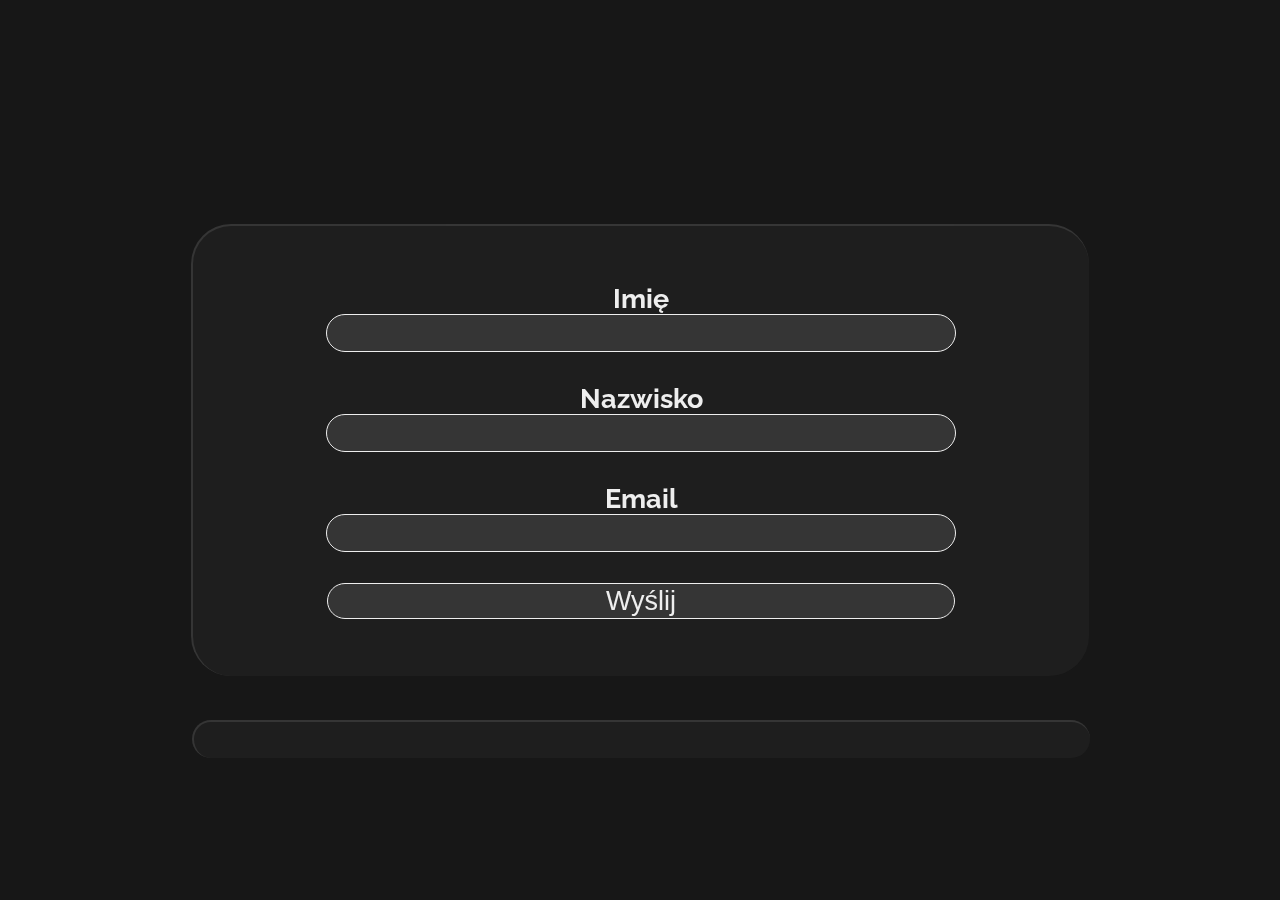
<file: index.html>
<!DOCTYPE html>
<html lang="en">
  <head>
    <meta charset="UTF-8" />
    <title>Formularz</title>
    <link
      rel="stylesheet"
      href="css/form_styling/form_mobile.css"
      media="screen and (orientation: portrait)"
    />

    <link rel="stylesheet" 
    href="css/form_styling/form_desktop.css"
    media  = "screen and (orientation: landscape)">
  </head>
  <body>
    <div id="form_container">
      <form action="PHPMailer.php" method="post" id="user-form">
        Imię <input type="text" name="name" id="user-name" /> <br />
        Nazwisko <input type="text" name="surname" id="user-surname" /> <br />
        Email <input type="email" name="email" id="user-email" /> <br />
        <input type="button" value="Wyślij" id="submit-btn" />
      </form>
      <div id="error" style="display: block;">
        <p style="display: none;" id="error-user-name">Wpisz poprawne imie</p>
        <p style="display: none;" id="error-user-surname">Wpisz poprawne nazwisko</p>
        <p style="display: none;" id="error-user-email">Wpisz poprawny email</p>
      </div>
    </div>
    </div>
    <div class="lines">
      <div class="line"></div>
      <div class="line"></div>
      <div class="line"></div>
      <div class="line"></div>
      <div class="line"></div>
      <div class="line"></div>
      <div class="line"></div>
      <div class="line"></div>
      <div class="line"></div>
      <div class="line"></div>
    </div>
    <script src="js/form.js"></script>
    <script src="js/block-inspect-element.js"></script>
  </body>
</html>
</file>
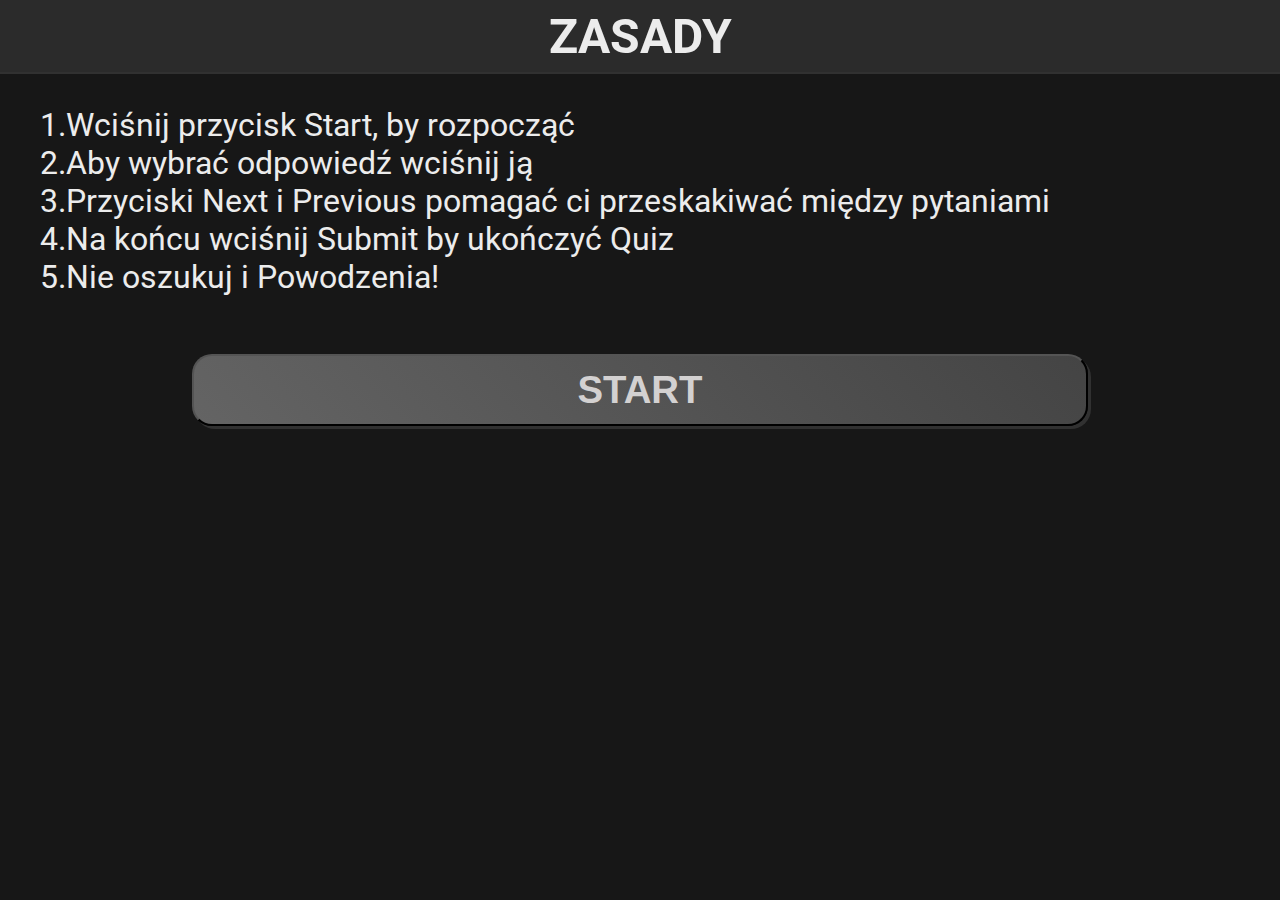
<file: quiz.html>
<!DOCTYPE html>
<html lang="en">
  <head>
    <meta charset="UTF-8" />
    <meta http-equiv="X-UA-Compatible" content="IE=edge" />
    <meta name="viewport" content="width=device-width, initial-scale=1.0" />
    <title>Quiz</title>
    <link
      rel="stylesheet"
      href="css/mobile.css"
      media="screen and (orientation: portrait)"
    />
    <link
      rel="stylesheet"
      href="css/desktop.css"
      media="screen and (orientation: landscape)"
    />
  </head>
  <body>
    <div id="non-line-wrapper">
      <h1
        id="imp"
        style="
          font-size: 4rem;
          background: linear-gradient(
            to right,
            rgb(67, 124, 205),
            rgb(69, 214, 202)
          );
          -webkit-background-clip: text;
          -webkit-text-fill-color: transparent;
        "
      >
        ▎Obecnie strona tylko w wersji mobilnej
      </h1>

      <h1 id="header">Zasady</h1>
      <hr />
      <ul>
        <li>1.Wciśnij przycisk Start, by rozpocząć<li>
        <li>2.Aby wybrać odpowiedź wciśnij ją<li>
        <li>3.Przyciski Next i Previous pomagać ci przeskakiwać między pytaniami<li>
        <li>4.Na końcu wciśnij Submit by ukończyć Quiz<li>
        <li>5.Nie oszukuj i Powodzenia!<li>
      </ul>
      <div  id="quest"></div>
      <div id="buttons-wrapper">
        <form id="myform">
          <input type="button" value="Odp1" id="answer1" class="btn" />
          <input type="button" value="Odp2" id="answer2" class="btn" />
          <input type="button" value="Odp3" id="answer3" class="btn" />
          <input type="button" value="Odp4" id="answer4" class="btn" />
        </form>
      </div>
      <div class="start-prev-wrapper">
        <input
          id="prev"
          type="button"
          value="Previous"
          style="display: none"
          disabled
        />
        <input id="next" type="button" value="Start" />
      </div>
    </div>
    <div class="lines">
      <div class="line"></div>
      <div class="line"></div>
      <div class="line"></div>
      <div class="line"></div>
      <div class="line"></div>
      <div class="line"></div>
      <div class="line"></div>
      <div class="line"></div>
      <div class="line"></div>
      <div class="line"></div>
    </div>
    <script src="js/random-questions.js"></script>
    <script src="js/script.js"></script>
    <script src="js/block-inspect-element.js"></script>
  </body>
</html>
</file>
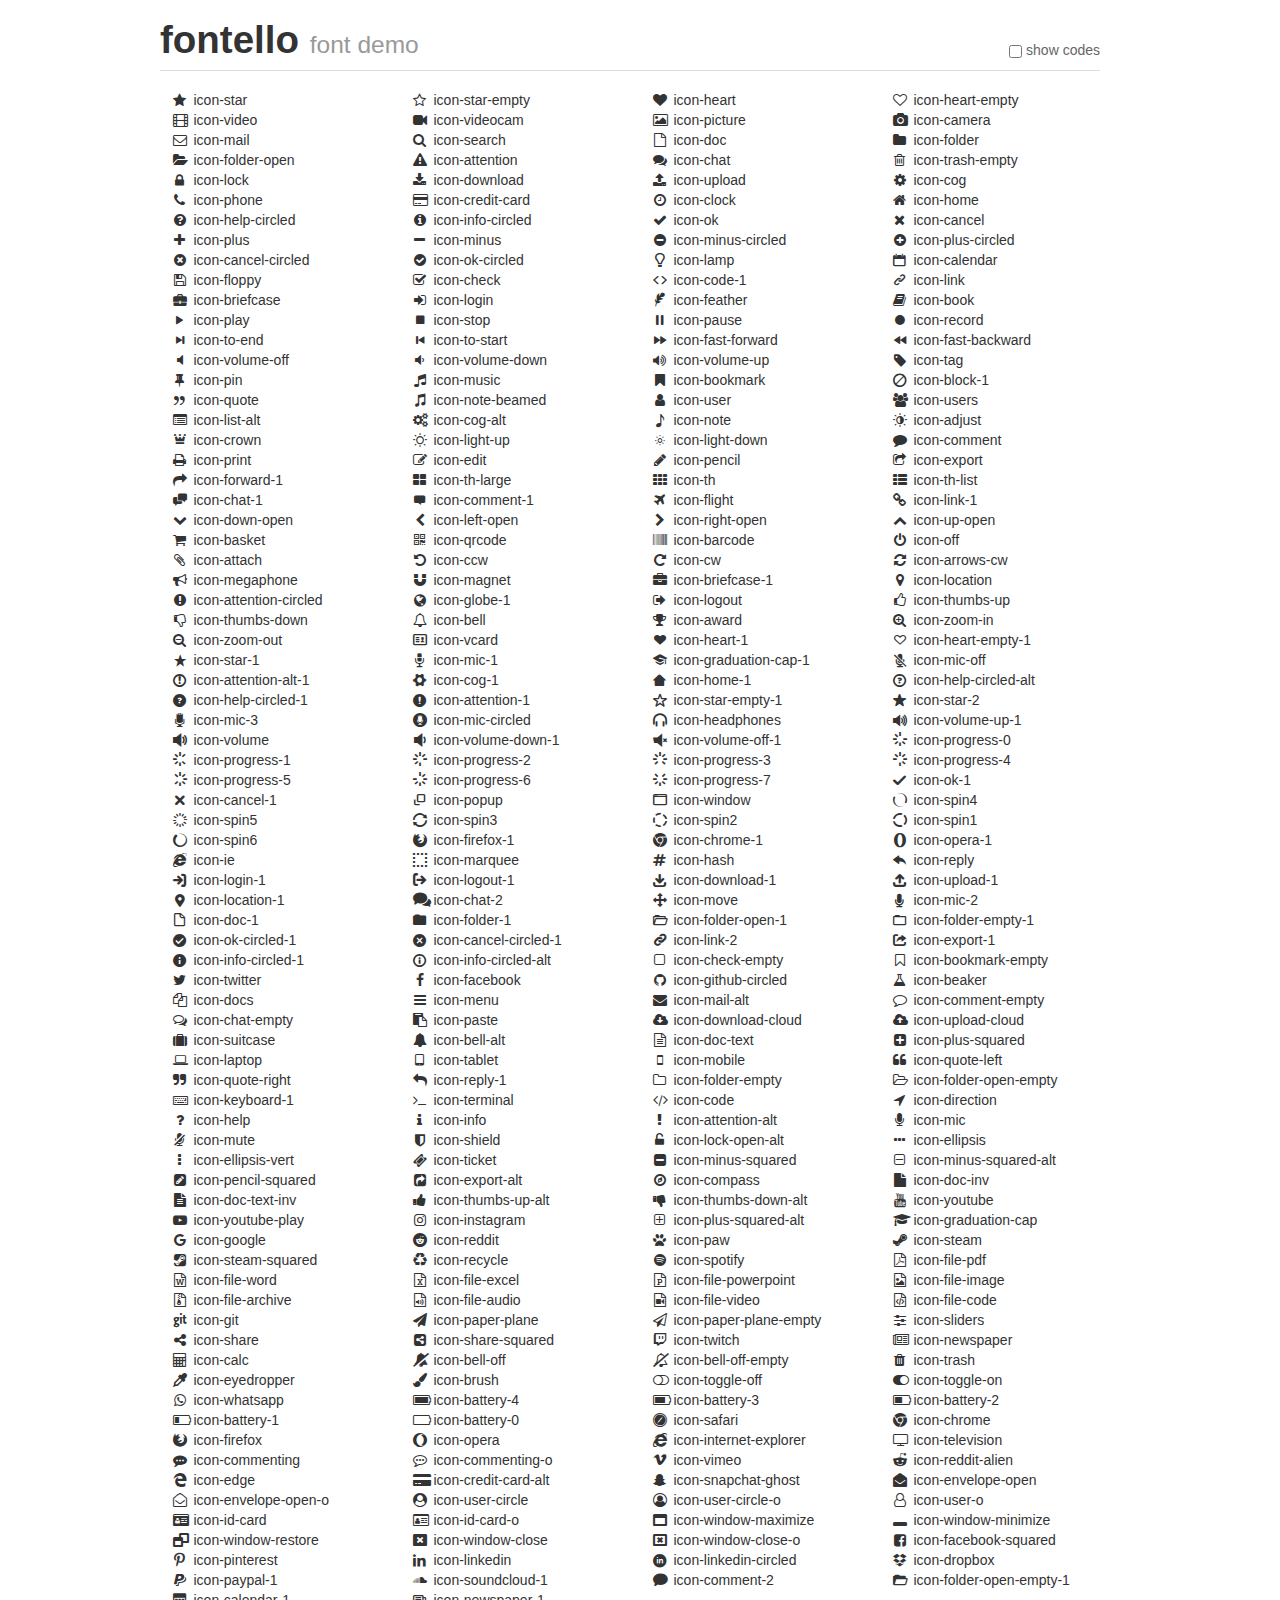
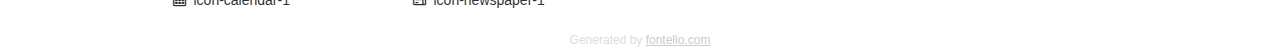
<file: fontello/demo.html>
<!DOCTYPE html>
<html>
  <head>
  <!--[if lt IE 9]><script language="javascript" type="text/javascript" src="//html5shim.googlecode.com/svn/trunk/html5.js"></script><![endif]-->
  <meta charset="UTF-8">
  <style>
    html {
      font-size: 100%;
      -webkit-text-size-adjust: 100%;
      -ms-text-size-adjust: 100%;
    }
    a:focus {
      outline: thin dotted #333;
      outline: 5px auto -webkit-focus-ring-color;
      outline-offset: -2px;
    }
    a:hover,
    a:active {
      outline: 0;
    }
    input {
      margin: 0;
      font-size: 100%;
      vertical-align: middle;
      *overflow: visible;
      line-height: normal;
    }
    input::-moz-focus-inner {
      padding: 0;
      border: 0;
    }
    body {
      margin: 0;
      font-family: "Helvetica Neue", Helvetica, Arial, sans-serif;
      font-size: 14px;
      line-height: 20px;
      color: #333;
      background-color: #fff;
    }
    a {
      color: #08c;
      text-decoration: none;
    }
    a:hover {
      color: #005580;
      text-decoration: underline;
    }
    .row {
      margin-left: -20px;
      *zoom: 1;
    }
    .row:before,
    .row:after {
      display: table;
      content: "";
      line-height: 0;
    }
    .row:after {
      clear: both;
    }
    .span3 {
      float: left;
      min-height: 1px;
      margin-left: 20px;
      width: 220px;
    }
    .container {
      width: 940px;
      margin-right: auto;
      margin-left: auto;
      *zoom: 1;
    }
    .container:before,
    .container:after {
      display: table;
      content: "";
      line-height: 0;
    }
    .container:after {
      clear: both;
    }
    small {
      font-size: 85%;
    }
    h1 {
      margin: 10px 0;
      font-family: inherit;
      font-weight: bold;
      line-height: 20px;
      color: inherit;
      text-rendering: optimizelegibility;
      line-height: 40px;
      font-size: 38.5px;
    }
    h1 small {
      font-weight: normal;
      line-height: 1;
      color: #999;
      font-size: 24.5px;
    }

    body {
      margin-top: 90px;
    }
    .header {
      position: fixed;
      top: 0;
      left: 50%;
      margin-left: -480px;
      background-color: #fff;
      border-bottom: 1px solid #ddd;
      padding-top: 10px;
      z-index: 10;
    }
    .footer {
      color: #ddd;
      font-size: 12px;
      text-align: center;
      margin-top: 20px;
    }
    .footer a {
      color: #ccc;
      text-decoration: underline;
    }
    .the-icons {
      font-size: 14px;
      line-height: 24px;
    }
    .switch {
      position: absolute;
      right: 0;
      bottom: 10px;
      color: #666;
    }
    .switch input {
      margin-right: 0.3em;
    }
    .codesOn .i-name {
      display: none;
    }
    .codesOn .i-code {
      display: inline;
    }
    .i-code {
      display: none;
    }
    @font-face {
      font-family: 'fontello';
      src: url('./font/fontello.eot?49403568');
      src: url('./font/fontello.eot?49403568#iefix') format('embedded-opentype'),
           url('./font/fontello.woff?49403568') format('woff'),
           url('./font/fontello.ttf?49403568') format('truetype'),
           url('./font/fontello.svg?49403568#fontello') format('svg');
      font-weight: normal;
      font-style: normal;
    }
    .demo-icon {
      font-family: "fontello";
      font-style: normal;
      font-weight: normal;
      speak: never;
     
      display: inline-block;
      text-decoration: inherit;
      width: 1em;
      margin-right: .2em;
      text-align: center;
      /* opacity: .8; */
     
      /* For safety - reset parent styles, that can break glyph codes*/
      font-variant: normal;
      text-transform: none;
     
      /* fix buttons height, for twitter bootstrap */
      line-height: 1em;
     
      /* Animation center compensation - margins should be symmetric */
      /* remove if not needed */
      margin-left: .2em;
     
      /* You can be more comfortable with increased icons size */
      /* font-size: 120%; */
     
      /* Font smoothing. That was taken from TWBS */
      -webkit-font-smoothing: antialiased;
      -moz-osx-font-smoothing: grayscale;
     
      /* Uncomment for 3D effect */
      /* text-shadow: 1px 1px 1px rgba(127, 127, 127, 0.3); */
    }
    </style>
    <link rel="stylesheet" href="css/animation.css"><!--[if IE 7]><link rel="stylesheet" href="css/" + font.fontname + "-ie7.css"><![endif]-->
    <script>
      function toggleCodes(on) {
        var obj = document.getElementById('icons');
      
        if (on) {
          obj.className += ' codesOn';
        } else {
          obj.className = obj.className.replace(' codesOn', '');
        }
      }
    </script>
  </head>
  <body>
    <div class="container header">
      <h1>fontello <small>font demo</small></h1>
      <label class="switch">
        <input type="checkbox" onclick="toggleCodes(this.checked)">show codes
      </label>
    </div>
    <div class="container" id="icons">
      <div class="row">
        <div class="span3" title="Code: 0xe800">
          <i class="demo-icon icon-star">&#xe800;</i> <span class="i-name">icon-star</span><span class="i-code">0xe800</span>
        </div>
        <div class="span3" title="Code: 0xe801">
          <i class="demo-icon icon-star-empty">&#xe801;</i> <span class="i-name">icon-star-empty</span><span class="i-code">0xe801</span>
        </div>
        <div class="span3" title="Code: 0xe802">
          <i class="demo-icon icon-heart">&#xe802;</i> <span class="i-name">icon-heart</span><span class="i-code">0xe802</span>
        </div>
        <div class="span3" title="Code: 0xe803">
          <i class="demo-icon icon-heart-empty">&#xe803;</i> <span class="i-name">icon-heart-empty</span><span class="i-code">0xe803</span>
        </div>
      </div>
      <div class="row">
        <div class="span3" title="Code: 0xe804">
          <i class="demo-icon icon-video">&#xe804;</i> <span class="i-name">icon-video</span><span class="i-code">0xe804</span>
        </div>
        <div class="span3" title="Code: 0xe805">
          <i class="demo-icon icon-videocam">&#xe805;</i> <span class="i-name">icon-videocam</span><span class="i-code">0xe805</span>
        </div>
        <div class="span3" title="Code: 0xe806">
          <i class="demo-icon icon-picture">&#xe806;</i> <span class="i-name">icon-picture</span><span class="i-code">0xe806</span>
        </div>
        <div class="span3" title="Code: 0xe807">
          <i class="demo-icon icon-camera">&#xe807;</i> <span class="i-name">icon-camera</span><span class="i-code">0xe807</span>
        </div>
      </div>
      <div class="row">
        <div class="span3" title="Code: 0xe808">
          <i class="demo-icon icon-mail">&#xe808;</i> <span class="i-name">icon-mail</span><span class="i-code">0xe808</span>
        </div>
        <div class="span3" title="Code: 0xe809">
          <i class="demo-icon icon-search">&#xe809;</i> <span class="i-name">icon-search</span><span class="i-code">0xe809</span>
        </div>
        <div class="span3" title="Code: 0xe80a">
          <i class="demo-icon icon-doc">&#xe80a;</i> <span class="i-name">icon-doc</span><span class="i-code">0xe80a</span>
        </div>
        <div class="span3" title="Code: 0xe80b">
          <i class="demo-icon icon-folder">&#xe80b;</i> <span class="i-name">icon-folder</span><span class="i-code">0xe80b</span>
        </div>
      </div>
      <div class="row">
        <div class="span3" title="Code: 0xe80c">
          <i class="demo-icon icon-folder-open">&#xe80c;</i> <span class="i-name">icon-folder-open</span><span class="i-code">0xe80c</span>
        </div>
        <div class="span3" title="Code: 0xe80d">
          <i class="demo-icon icon-attention">&#xe80d;</i> <span class="i-name">icon-attention</span><span class="i-code">0xe80d</span>
        </div>
        <div class="span3" title="Code: 0xe80e">
          <i class="demo-icon icon-chat">&#xe80e;</i> <span class="i-name">icon-chat</span><span class="i-code">0xe80e</span>
        </div>
        <div class="span3" title="Code: 0xe80f">
          <i class="demo-icon icon-trash-empty">&#xe80f;</i> <span class="i-name">icon-trash-empty</span><span class="i-code">0xe80f</span>
        </div>
      </div>
      <div class="row">
        <div class="span3" title="Code: 0xe810">
          <i class="demo-icon icon-lock">&#xe810;</i> <span class="i-name">icon-lock</span><span class="i-code">0xe810</span>
        </div>
        <div class="span3" title="Code: 0xe811">
          <i class="demo-icon icon-download">&#xe811;</i> <span class="i-name">icon-download</span><span class="i-code">0xe811</span>
        </div>
        <div class="span3" title="Code: 0xe812">
          <i class="demo-icon icon-upload">&#xe812;</i> <span class="i-name">icon-upload</span><span class="i-code">0xe812</span>
        </div>
        <div class="span3" title="Code: 0xe813">
          <i class="demo-icon icon-cog">&#xe813;</i> <span class="i-name">icon-cog</span><span class="i-code">0xe813</span>
        </div>
      </div>
      <div class="row">
        <div class="span3" title="Code: 0xe814">
          <i class="demo-icon icon-phone">&#xe814;</i> <span class="i-name">icon-phone</span><span class="i-code">0xe814</span>
        </div>
        <div class="span3" title="Code: 0xe815">
          <i class="demo-icon icon-credit-card">&#xe815;</i> <span class="i-name">icon-credit-card</span><span class="i-code">0xe815</span>
        </div>
        <div class="span3" title="Code: 0xe816">
          <i class="demo-icon icon-clock">&#xe816;</i> <span class="i-name">icon-clock</span><span class="i-code">0xe816</span>
        </div>
        <div class="span3" title="Code: 0xe817">
          <i class="demo-icon icon-home">&#xe817;</i> <span class="i-name">icon-home</span><span class="i-code">0xe817</span>
        </div>
      </div>
      <div class="row">
        <div class="span3" title="Code: 0xe818">
          <i class="demo-icon icon-help-circled">&#xe818;</i> <span class="i-name">icon-help-circled</span><span class="i-code">0xe818</span>
        </div>
        <div class="span3" title="Code: 0xe819">
          <i class="demo-icon icon-info-circled">&#xe819;</i> <span class="i-name">icon-info-circled</span><span class="i-code">0xe819</span>
        </div>
        <div class="span3" title="Code: 0xe81a">
          <i class="demo-icon icon-ok">&#xe81a;</i> <span class="i-name">icon-ok</span><span class="i-code">0xe81a</span>
        </div>
        <div class="span3" title="Code: 0xe81b">
          <i class="demo-icon icon-cancel">&#xe81b;</i> <span class="i-name">icon-cancel</span><span class="i-code">0xe81b</span>
        </div>
      </div>
      <div class="row">
        <div class="span3" title="Code: 0xe81c">
          <i class="demo-icon icon-plus">&#xe81c;</i> <span class="i-name">icon-plus</span><span class="i-code">0xe81c</span>
        </div>
        <div class="span3" title="Code: 0xe81d">
          <i class="demo-icon icon-minus">&#xe81d;</i> <span class="i-name">icon-minus</span><span class="i-code">0xe81d</span>
        </div>
        <div class="span3" title="Code: 0xe81e">
          <i class="demo-icon icon-minus-circled">&#xe81e;</i> <span class="i-name">icon-minus-circled</span><span class="i-code">0xe81e</span>
        </div>
        <div class="span3" title="Code: 0xe81f">
          <i class="demo-icon icon-plus-circled">&#xe81f;</i> <span class="i-name">icon-plus-circled</span><span class="i-code">0xe81f</span>
        </div>
      </div>
      <div class="row">
        <div class="span3" title="Code: 0xe820">
          <i class="demo-icon icon-cancel-circled">&#xe820;</i> <span class="i-name">icon-cancel-circled</span><span class="i-code">0xe820</span>
        </div>
        <div class="span3" title="Code: 0xe821">
          <i class="demo-icon icon-ok-circled">&#xe821;</i> <span class="i-name">icon-ok-circled</span><span class="i-code">0xe821</span>
        </div>
        <div class="span3" title="Code: 0xe822">
          <i class="demo-icon icon-lamp">&#xe822;</i> <span class="i-name">icon-lamp</span><span class="i-code">0xe822</span>
        </div>
        <div class="span3" title="Code: 0xe823">
          <i class="demo-icon icon-calendar">&#xe823;</i> <span class="i-name">icon-calendar</span><span class="i-code">0xe823</span>
        </div>
      </div>
      <div class="row">
        <div class="span3" title="Code: 0xe824">
          <i class="demo-icon icon-floppy">&#xe824;</i> <span class="i-name">icon-floppy</span><span class="i-code">0xe824</span>
        </div>
        <div class="span3" title="Code: 0xe825">
          <i class="demo-icon icon-check">&#xe825;</i> <span class="i-name">icon-check</span><span class="i-code">0xe825</span>
        </div>
        <div class="span3" title="Code: 0xe826">
          <i class="demo-icon icon-code-1">&#xe826;</i> <span class="i-name">icon-code-1</span><span class="i-code">0xe826</span>
        </div>
        <div class="span3" title="Code: 0xe827">
          <i class="demo-icon icon-link">&#xe827;</i> <span class="i-name">icon-link</span><span class="i-code">0xe827</span>
        </div>
      </div>
      <div class="row">
        <div class="span3" title="Code: 0xe828">
          <i class="demo-icon icon-briefcase">&#xe828;</i> <span class="i-name">icon-briefcase</span><span class="i-code">0xe828</span>
        </div>
        <div class="span3" title="Code: 0xe829">
          <i class="demo-icon icon-login">&#xe829;</i> <span class="i-name">icon-login</span><span class="i-code">0xe829</span>
        </div>
        <div class="span3" title="Code: 0xe82a">
          <i class="demo-icon icon-feather">&#xe82a;</i> <span class="i-name">icon-feather</span><span class="i-code">0xe82a</span>
        </div>
        <div class="span3" title="Code: 0xe82b">
          <i class="demo-icon icon-book">&#xe82b;</i> <span class="i-name">icon-book</span><span class="i-code">0xe82b</span>
        </div>
      </div>
      <div class="row">
        <div class="span3" title="Code: 0xe82c">
          <i class="demo-icon icon-play">&#xe82c;</i> <span class="i-name">icon-play</span><span class="i-code">0xe82c</span>
        </div>
        <div class="span3" title="Code: 0xe82d">
          <i class="demo-icon icon-stop">&#xe82d;</i> <span class="i-name">icon-stop</span><span class="i-code">0xe82d</span>
        </div>
        <div class="span3" title="Code: 0xe82e">
          <i class="demo-icon icon-pause">&#xe82e;</i> <span class="i-name">icon-pause</span><span class="i-code">0xe82e</span>
        </div>
        <div class="span3" title="Code: 0xe82f">
          <i class="demo-icon icon-record">&#xe82f;</i> <span class="i-name">icon-record</span><span class="i-code">0xe82f</span>
        </div>
      </div>
      <div class="row">
        <div class="span3" title="Code: 0xe830">
          <i class="demo-icon icon-to-end">&#xe830;</i> <span class="i-name">icon-to-end</span><span class="i-code">0xe830</span>
        </div>
        <div class="span3" title="Code: 0xe831">
          <i class="demo-icon icon-to-start">&#xe831;</i> <span class="i-name">icon-to-start</span><span class="i-code">0xe831</span>
        </div>
        <div class="span3" title="Code: 0xe832">
          <i class="demo-icon icon-fast-forward">&#xe832;</i> <span class="i-name">icon-fast-forward</span><span class="i-code">0xe832</span>
        </div>
        <div class="span3" title="Code: 0xe833">
          <i class="demo-icon icon-fast-backward">&#xe833;</i> <span class="i-name">icon-fast-backward</span><span class="i-code">0xe833</span>
        </div>
      </div>
      <div class="row">
        <div class="span3" title="Code: 0xe834">
          <i class="demo-icon icon-volume-off">&#xe834;</i> <span class="i-name">icon-volume-off</span><span class="i-code">0xe834</span>
        </div>
        <div class="span3" title="Code: 0xe835">
          <i class="demo-icon icon-volume-down">&#xe835;</i> <span class="i-name">icon-volume-down</span><span class="i-code">0xe835</span>
        </div>
        <div class="span3" title="Code: 0xe836">
          <i class="demo-icon icon-volume-up">&#xe836;</i> <span class="i-name">icon-volume-up</span><span class="i-code">0xe836</span>
        </div>
        <div class="span3" title="Code: 0xe837">
          <i class="demo-icon icon-tag">&#xe837;</i> <span class="i-name">icon-tag</span><span class="i-code">0xe837</span>
        </div>
      </div>
      <div class="row">
        <div class="span3" title="Code: 0xe838">
          <i class="demo-icon icon-pin">&#xe838;</i> <span class="i-name">icon-pin</span><span class="i-code">0xe838</span>
        </div>
        <div class="span3" title="Code: 0xe839">
          <i class="demo-icon icon-music">&#xe839;</i> <span class="i-name">icon-music</span><span class="i-code">0xe839</span>
        </div>
        <div class="span3" title="Code: 0xe83a">
          <i class="demo-icon icon-bookmark">&#xe83a;</i> <span class="i-name">icon-bookmark</span><span class="i-code">0xe83a</span>
        </div>
        <div class="span3" title="Code: 0xe83b">
          <i class="demo-icon icon-block-1">&#xe83b;</i> <span class="i-name">icon-block-1</span><span class="i-code">0xe83b</span>
        </div>
      </div>
      <div class="row">
        <div class="span3" title="Code: 0xe83c">
          <i class="demo-icon icon-quote">&#xe83c;</i> <span class="i-name">icon-quote</span><span class="i-code">0xe83c</span>
        </div>
        <div class="span3" title="Code: 0xe83d">
          <i class="demo-icon icon-note-beamed">&#xe83d;</i> <span class="i-name">icon-note-beamed</span><span class="i-code">0xe83d</span>
        </div>
        <div class="span3" title="Code: 0xe83e">
          <i class="demo-icon icon-user">&#xe83e;</i> <span class="i-name">icon-user</span><span class="i-code">0xe83e</span>
        </div>
        <div class="span3" title="Code: 0xe83f">
          <i class="demo-icon icon-users">&#xe83f;</i> <span class="i-name">icon-users</span><span class="i-code">0xe83f</span>
        </div>
      </div>
      <div class="row">
        <div class="span3" title="Code: 0xe840">
          <i class="demo-icon icon-list-alt">&#xe840;</i> <span class="i-name">icon-list-alt</span><span class="i-code">0xe840</span>
        </div>
        <div class="span3" title="Code: 0xe841">
          <i class="demo-icon icon-cog-alt">&#xe841;</i> <span class="i-name">icon-cog-alt</span><span class="i-code">0xe841</span>
        </div>
        <div class="span3" title="Code: 0xe842">
          <i class="demo-icon icon-note">&#xe842;</i> <span class="i-name">icon-note</span><span class="i-code">0xe842</span>
        </div>
        <div class="span3" title="Code: 0xe843">
          <i class="demo-icon icon-adjust">&#xe843;</i> <span class="i-name">icon-adjust</span><span class="i-code">0xe843</span>
        </div>
      </div>
      <div class="row">
        <div class="span3" title="Code: 0xe844">
          <i class="demo-icon icon-crown">&#xe844;</i> <span class="i-name">icon-crown</span><span class="i-code">0xe844</span>
        </div>
        <div class="span3" title="Code: 0xe845">
          <i class="demo-icon icon-light-up">&#xe845;</i> <span class="i-name">icon-light-up</span><span class="i-code">0xe845</span>
        </div>
        <div class="span3" title="Code: 0xe846">
          <i class="demo-icon icon-light-down">&#xe846;</i> <span class="i-name">icon-light-down</span><span class="i-code">0xe846</span>
        </div>
        <div class="span3" title="Code: 0xe847">
          <i class="demo-icon icon-comment">&#xe847;</i> <span class="i-name">icon-comment</span><span class="i-code">0xe847</span>
        </div>
      </div>
      <div class="row">
        <div class="span3" title="Code: 0xe848">
          <i class="demo-icon icon-print">&#xe848;</i> <span class="i-name">icon-print</span><span class="i-code">0xe848</span>
        </div>
        <div class="span3" title="Code: 0xe849">
          <i class="demo-icon icon-edit">&#xe849;</i> <span class="i-name">icon-edit</span><span class="i-code">0xe849</span>
        </div>
        <div class="span3" title="Code: 0xe84a">
          <i class="demo-icon icon-pencil">&#xe84a;</i> <span class="i-name">icon-pencil</span><span class="i-code">0xe84a</span>
        </div>
        <div class="span3" title="Code: 0xe84b">
          <i class="demo-icon icon-export">&#xe84b;</i> <span class="i-name">icon-export</span><span class="i-code">0xe84b</span>
        </div>
      </div>
      <div class="row">
        <div class="span3" title="Code: 0xe84c">
          <i class="demo-icon icon-forward-1">&#xe84c;</i> <span class="i-name">icon-forward-1</span><span class="i-code">0xe84c</span>
        </div>
        <div class="span3" title="Code: 0xe84d">
          <i class="demo-icon icon-th-large">&#xe84d;</i> <span class="i-name">icon-th-large</span><span class="i-code">0xe84d</span>
        </div>
        <div class="span3" title="Code: 0xe84e">
          <i class="demo-icon icon-th">&#xe84e;</i> <span class="i-name">icon-th</span><span class="i-code">0xe84e</span>
        </div>
        <div class="span3" title="Code: 0xe84f">
          <i class="demo-icon icon-th-list">&#xe84f;</i> <span class="i-name">icon-th-list</span><span class="i-code">0xe84f</span>
        </div>
      </div>
      <div class="row">
        <div class="span3" title="Code: 0xe850">
          <i class="demo-icon icon-chat-1">&#xe850;</i> <span class="i-name">icon-chat-1</span><span class="i-code">0xe850</span>
        </div>
        <div class="span3" title="Code: 0xe851">
          <i class="demo-icon icon-comment-1">&#xe851;</i> <span class="i-name">icon-comment-1</span><span class="i-code">0xe851</span>
        </div>
        <div class="span3" title="Code: 0xe852">
          <i class="demo-icon icon-flight">&#xe852;</i> <span class="i-name">icon-flight</span><span class="i-code">0xe852</span>
        </div>
        <div class="span3" title="Code: 0xe853">
          <i class="demo-icon icon-link-1">&#xe853;</i> <span class="i-name">icon-link-1</span><span class="i-code">0xe853</span>
        </div>
      </div>
      <div class="row">
        <div class="span3" title="Code: 0xe854">
          <i class="demo-icon icon-down-open">&#xe854;</i> <span class="i-name">icon-down-open</span><span class="i-code">0xe854</span>
        </div>
        <div class="span3" title="Code: 0xe855">
          <i class="demo-icon icon-left-open">&#xe855;</i> <span class="i-name">icon-left-open</span><span class="i-code">0xe855</span>
        </div>
        <div class="span3" title="Code: 0xe856">
          <i class="demo-icon icon-right-open">&#xe856;</i> <span class="i-name">icon-right-open</span><span class="i-code">0xe856</span>
        </div>
        <div class="span3" title="Code: 0xe857">
          <i class="demo-icon icon-up-open">&#xe857;</i> <span class="i-name">icon-up-open</span><span class="i-code">0xe857</span>
        </div>
      </div>
      <div class="row">
        <div class="span3" title="Code: 0xe858">
          <i class="demo-icon icon-basket">&#xe858;</i> <span class="i-name">icon-basket</span><span class="i-code">0xe858</span>
        </div>
        <div class="span3" title="Code: 0xe859">
          <i class="demo-icon icon-qrcode">&#xe859;</i> <span class="i-name">icon-qrcode</span><span class="i-code">0xe859</span>
        </div>
        <div class="span3" title="Code: 0xe85a">
          <i class="demo-icon icon-barcode">&#xe85a;</i> <span class="i-name">icon-barcode</span><span class="i-code">0xe85a</span>
        </div>
        <div class="span3" title="Code: 0xe85b">
          <i class="demo-icon icon-off">&#xe85b;</i> <span class="i-name">icon-off</span><span class="i-code">0xe85b</span>
        </div>
      </div>
      <div class="row">
        <div class="span3" title="Code: 0xe85c">
          <i class="demo-icon icon-attach">&#xe85c;</i> <span class="i-name">icon-attach</span><span class="i-code">0xe85c</span>
        </div>
        <div class="span3" title="Code: 0xe85d">
          <i class="demo-icon icon-ccw">&#xe85d;</i> <span class="i-name">icon-ccw</span><span class="i-code">0xe85d</span>
        </div>
        <div class="span3" title="Code: 0xe85e">
          <i class="demo-icon icon-cw">&#xe85e;</i> <span class="i-name">icon-cw</span><span class="i-code">0xe85e</span>
        </div>
        <div class="span3" title="Code: 0xe85f">
          <i class="demo-icon icon-arrows-cw">&#xe85f;</i> <span class="i-name">icon-arrows-cw</span><span class="i-code">0xe85f</span>
        </div>
      </div>
      <div class="row">
        <div class="span3" title="Code: 0xe860">
          <i class="demo-icon icon-megaphone">&#xe860;</i> <span class="i-name">icon-megaphone</span><span class="i-code">0xe860</span>
        </div>
        <div class="span3" title="Code: 0xe861">
          <i class="demo-icon icon-magnet">&#xe861;</i> <span class="i-name">icon-magnet</span><span class="i-code">0xe861</span>
        </div>
        <div class="span3" title="Code: 0xe862">
          <i class="demo-icon icon-briefcase-1">&#xe862;</i> <span class="i-name">icon-briefcase-1</span><span class="i-code">0xe862</span>
        </div>
        <div class="span3" title="Code: 0xe863">
          <i class="demo-icon icon-location">&#xe863;</i> <span class="i-name">icon-location</span><span class="i-code">0xe863</span>
        </div>
      </div>
      <div class="row">
        <div class="span3" title="Code: 0xe864">
          <i class="demo-icon icon-attention-circled">&#xe864;</i> <span class="i-name">icon-attention-circled</span><span class="i-code">0xe864</span>
        </div>
        <div class="span3" title="Code: 0xe865">
          <i class="demo-icon icon-globe-1">&#xe865;</i> <span class="i-name">icon-globe-1</span><span class="i-code">0xe865</span>
        </div>
        <div class="span3" title="Code: 0xe866">
          <i class="demo-icon icon-logout">&#xe866;</i> <span class="i-name">icon-logout</span><span class="i-code">0xe866</span>
        </div>
        <div class="span3" title="Code: 0xe867">
          <i class="demo-icon icon-thumbs-up">&#xe867;</i> <span class="i-name">icon-thumbs-up</span><span class="i-code">0xe867</span>
        </div>
      </div>
      <div class="row">
        <div class="span3" title="Code: 0xe868">
          <i class="demo-icon icon-thumbs-down">&#xe868;</i> <span class="i-name">icon-thumbs-down</span><span class="i-code">0xe868</span>
        </div>
        <div class="span3" title="Code: 0xe869">
          <i class="demo-icon icon-bell">&#xe869;</i> <span class="i-name">icon-bell</span><span class="i-code">0xe869</span>
        </div>
        <div class="span3" title="Code: 0xe86a">
          <i class="demo-icon icon-award">&#xe86a;</i> <span class="i-name">icon-award</span><span class="i-code">0xe86a</span>
        </div>
        <div class="span3" title="Code: 0xe86b">
          <i class="demo-icon icon-zoom-in">&#xe86b;</i> <span class="i-name">icon-zoom-in</span><span class="i-code">0xe86b</span>
        </div>
      </div>
      <div class="row">
        <div class="span3" title="Code: 0xe86c">
          <i class="demo-icon icon-zoom-out">&#xe86c;</i> <span class="i-name">icon-zoom-out</span><span class="i-code">0xe86c</span>
        </div>
        <div class="span3" title="Code: 0xe86d">
          <i class="demo-icon icon-vcard">&#xe86d;</i> <span class="i-name">icon-vcard</span><span class="i-code">0xe86d</span>
        </div>
        <div class="span3" title="Code: 0xe86e">
          <i class="demo-icon icon-heart-1">&#xe86e;</i> <span class="i-name">icon-heart-1</span><span class="i-code">0xe86e</span>
        </div>
        <div class="span3" title="Code: 0xe86f">
          <i class="demo-icon icon-heart-empty-1">&#xe86f;</i> <span class="i-name">icon-heart-empty-1</span><span class="i-code">0xe86f</span>
        </div>
      </div>
      <div class="row">
        <div class="span3" title="Code: 0xe870">
          <i class="demo-icon icon-star-1">&#xe870;</i> <span class="i-name">icon-star-1</span><span class="i-code">0xe870</span>
        </div>
        <div class="span3" title="Code: 0xe871">
          <i class="demo-icon icon-mic-1">&#xe871;</i> <span class="i-name">icon-mic-1</span><span class="i-code">0xe871</span>
        </div>
        <div class="span3" title="Code: 0xe872">
          <i class="demo-icon icon-graduation-cap-1">&#xe872;</i> <span class="i-name">icon-graduation-cap-1</span><span class="i-code">0xe872</span>
        </div>
        <div class="span3" title="Code: 0xe873">
          <i class="demo-icon icon-mic-off">&#xe873;</i> <span class="i-name">icon-mic-off</span><span class="i-code">0xe873</span>
        </div>
      </div>
      <div class="row">
        <div class="span3" title="Code: 0xe874">
          <i class="demo-icon icon-attention-alt-1">&#xe874;</i> <span class="i-name">icon-attention-alt-1</span><span class="i-code">0xe874</span>
        </div>
        <div class="span3" title="Code: 0xe875">
          <i class="demo-icon icon-cog-1">&#xe875;</i> <span class="i-name">icon-cog-1</span><span class="i-code">0xe875</span>
        </div>
        <div class="span3" title="Code: 0xe876">
          <i class="demo-icon icon-home-1">&#xe876;</i> <span class="i-name">icon-home-1</span><span class="i-code">0xe876</span>
        </div>
        <div class="span3" title="Code: 0xe877">
          <i class="demo-icon icon-help-circled-alt">&#xe877;</i> <span class="i-name">icon-help-circled-alt</span><span class="i-code">0xe877</span>
        </div>
      </div>
      <div class="row">
        <div class="span3" title="Code: 0xe878">
          <i class="demo-icon icon-help-circled-1">&#xe878;</i> <span class="i-name">icon-help-circled-1</span><span class="i-code">0xe878</span>
        </div>
        <div class="span3" title="Code: 0xe879">
          <i class="demo-icon icon-attention-1">&#xe879;</i> <span class="i-name">icon-attention-1</span><span class="i-code">0xe879</span>
        </div>
        <div class="span3" title="Code: 0xe87a">
          <i class="demo-icon icon-star-empty-1">&#xe87a;</i> <span class="i-name">icon-star-empty-1</span><span class="i-code">0xe87a</span>
        </div>
        <div class="span3" title="Code: 0xe87b">
          <i class="demo-icon icon-star-2">&#xe87b;</i> <span class="i-name">icon-star-2</span><span class="i-code">0xe87b</span>
        </div>
      </div>
      <div class="row">
        <div class="span3" title="Code: 0xe87c">
          <i class="demo-icon icon-mic-3">&#xe87c;</i> <span class="i-name">icon-mic-3</span><span class="i-code">0xe87c</span>
        </div>
        <div class="span3" title="Code: 0xe87d">
          <i class="demo-icon icon-mic-circled">&#xe87d;</i> <span class="i-name">icon-mic-circled</span><span class="i-code">0xe87d</span>
        </div>
        <div class="span3" title="Code: 0xe87e">
          <i class="demo-icon icon-headphones">&#xe87e;</i> <span class="i-name">icon-headphones</span><span class="i-code">0xe87e</span>
        </div>
        <div class="span3" title="Code: 0xe87f">
          <i class="demo-icon icon-volume-up-1">&#xe87f;</i> <span class="i-name">icon-volume-up-1</span><span class="i-code">0xe87f</span>
        </div>
      </div>
      <div class="row">
        <div class="span3" title="Code: 0xe880">
          <i class="demo-icon icon-volume">&#xe880;</i> <span class="i-name">icon-volume</span><span class="i-code">0xe880</span>
        </div>
        <div class="span3" title="Code: 0xe881">
          <i class="demo-icon icon-volume-down-1">&#xe881;</i> <span class="i-name">icon-volume-down-1</span><span class="i-code">0xe881</span>
        </div>
        <div class="span3" title="Code: 0xe882">
          <i class="demo-icon icon-volume-off-1">&#xe882;</i> <span class="i-name">icon-volume-off-1</span><span class="i-code">0xe882</span>
        </div>
        <div class="span3" title="Code: 0xe883">
          <i class="demo-icon icon-progress-0">&#xe883;</i> <span class="i-name">icon-progress-0</span><span class="i-code">0xe883</span>
        </div>
      </div>
      <div class="row">
        <div class="span3" title="Code: 0xe884">
          <i class="demo-icon icon-progress-1">&#xe884;</i> <span class="i-name">icon-progress-1</span><span class="i-code">0xe884</span>
        </div>
        <div class="span3" title="Code: 0xe885">
          <i class="demo-icon icon-progress-2">&#xe885;</i> <span class="i-name">icon-progress-2</span><span class="i-code">0xe885</span>
        </div>
        <div class="span3" title="Code: 0xe886">
          <i class="demo-icon icon-progress-3">&#xe886;</i> <span class="i-name">icon-progress-3</span><span class="i-code">0xe886</span>
        </div>
        <div class="span3" title="Code: 0xe887">
          <i class="demo-icon icon-progress-4">&#xe887;</i> <span class="i-name">icon-progress-4</span><span class="i-code">0xe887</span>
        </div>
      </div>
      <div class="row">
        <div class="span3" title="Code: 0xe888">
          <i class="demo-icon icon-progress-5">&#xe888;</i> <span class="i-name">icon-progress-5</span><span class="i-code">0xe888</span>
        </div>
        <div class="span3" title="Code: 0xe889">
          <i class="demo-icon icon-progress-6">&#xe889;</i> <span class="i-name">icon-progress-6</span><span class="i-code">0xe889</span>
        </div>
        <div class="span3" title="Code: 0xe88a">
          <i class="demo-icon icon-progress-7">&#xe88a;</i> <span class="i-name">icon-progress-7</span><span class="i-code">0xe88a</span>
        </div>
        <div class="span3" title="Code: 0xe88b">
          <i class="demo-icon icon-ok-1">&#xe88b;</i> <span class="i-name">icon-ok-1</span><span class="i-code">0xe88b</span>
        </div>
      </div>
      <div class="row">
        <div class="span3" title="Code: 0xe88c">
          <i class="demo-icon icon-cancel-1">&#xe88c;</i> <span class="i-name">icon-cancel-1</span><span class="i-code">0xe88c</span>
        </div>
        <div class="span3" title="Code: 0xe88d">
          <i class="demo-icon icon-popup">&#xe88d;</i> <span class="i-name">icon-popup</span><span class="i-code">0xe88d</span>
        </div>
        <div class="span3" title="Code: 0xe88e">
          <i class="demo-icon icon-window">&#xe88e;</i> <span class="i-name">icon-window</span><span class="i-code">0xe88e</span>
        </div>
        <div class="span3" title="Code: 0xe88f">
          <i class="demo-icon icon-spin4 animate-spin">&#xe88f;</i> <span class="i-name">icon-spin4</span><span class="i-code">0xe88f</span>
        </div>
      </div>
      <div class="row">
        <div class="span3" title="Code: 0xe890">
          <i class="demo-icon icon-spin5 animate-spin">&#xe890;</i> <span class="i-name">icon-spin5</span><span class="i-code">0xe890</span>
        </div>
        <div class="span3" title="Code: 0xe891">
          <i class="demo-icon icon-spin3 animate-spin">&#xe891;</i> <span class="i-name">icon-spin3</span><span class="i-code">0xe891</span>
        </div>
        <div class="span3" title="Code: 0xe892">
          <i class="demo-icon icon-spin2 animate-spin">&#xe892;</i> <span class="i-name">icon-spin2</span><span class="i-code">0xe892</span>
        </div>
        <div class="span3" title="Code: 0xe893">
          <i class="demo-icon icon-spin1 animate-spin">&#xe893;</i> <span class="i-name">icon-spin1</span><span class="i-code">0xe893</span>
        </div>
      </div>
      <div class="row">
        <div class="span3" title="Code: 0xe894">
          <i class="demo-icon icon-spin6 animate-spin">&#xe894;</i> <span class="i-name">icon-spin6</span><span class="i-code">0xe894</span>
        </div>
        <div class="span3" title="Code: 0xe895">
          <i class="demo-icon icon-firefox-1">&#xe895;</i> <span class="i-name">icon-firefox-1</span><span class="i-code">0xe895</span>
        </div>
        <div class="span3" title="Code: 0xe896">
          <i class="demo-icon icon-chrome-1">&#xe896;</i> <span class="i-name">icon-chrome-1</span><span class="i-code">0xe896</span>
        </div>
        <div class="span3" title="Code: 0xe897">
          <i class="demo-icon icon-opera-1">&#xe897;</i> <span class="i-name">icon-opera-1</span><span class="i-code">0xe897</span>
        </div>
      </div>
      <div class="row">
        <div class="span3" title="Code: 0xe898">
          <i class="demo-icon icon-ie">&#xe898;</i> <span class="i-name">icon-ie</span><span class="i-code">0xe898</span>
        </div>
        <div class="span3" title="Code: 0xe899">
          <i class="demo-icon icon-marquee">&#xe899;</i> <span class="i-name">icon-marquee</span><span class="i-code">0xe899</span>
        </div>
        <div class="span3" title="Code: 0xf029">
          <i class="demo-icon icon-hash">&#xf029;</i> <span class="i-name">icon-hash</span><span class="i-code">0xf029</span>
        </div>
        <div class="span3" title="Code: 0xf02a">
          <i class="demo-icon icon-reply">&#xf02a;</i> <span class="i-name">icon-reply</span><span class="i-code">0xf02a</span>
        </div>
      </div>
      <div class="row">
        <div class="span3" title="Code: 0xf02c">
          <i class="demo-icon icon-login-1">&#xf02c;</i> <span class="i-name">icon-login-1</span><span class="i-code">0xf02c</span>
        </div>
        <div class="span3" title="Code: 0xf02d">
          <i class="demo-icon icon-logout-1">&#xf02d;</i> <span class="i-name">icon-logout-1</span><span class="i-code">0xf02d</span>
        </div>
        <div class="span3" title="Code: 0xf02e">
          <i class="demo-icon icon-download-1">&#xf02e;</i> <span class="i-name">icon-download-1</span><span class="i-code">0xf02e</span>
        </div>
        <div class="span3" title="Code: 0xf02f">
          <i class="demo-icon icon-upload-1">&#xf02f;</i> <span class="i-name">icon-upload-1</span><span class="i-code">0xf02f</span>
        </div>
      </div>
      <div class="row">
        <div class="span3" title="Code: 0xf031">
          <i class="demo-icon icon-location-1">&#xf031;</i> <span class="i-name">icon-location-1</span><span class="i-code">0xf031</span>
        </div>
        <div class="span3" title="Code: 0xf03d">
          <i class="demo-icon icon-chat-2">&#xf03d;</i> <span class="i-name">icon-chat-2</span><span class="i-code">0xf03d</span>
        </div>
        <div class="span3" title="Code: 0xf047">
          <i class="demo-icon icon-move">&#xf047;</i> <span class="i-name">icon-move</span><span class="i-code">0xf047</span>
        </div>
        <div class="span3" title="Code: 0xf048">
          <i class="demo-icon icon-mic-2">&#xf048;</i> <span class="i-name">icon-mic-2</span><span class="i-code">0xf048</span>
        </div>
      </div>
      <div class="row">
        <div class="span3" title="Code: 0xf04a">
          <i class="demo-icon icon-doc-1">&#xf04a;</i> <span class="i-name">icon-doc-1</span><span class="i-code">0xf04a</span>
        </div>
        <div class="span3" title="Code: 0xf067">
          <i class="demo-icon icon-folder-1">&#xf067;</i> <span class="i-name">icon-folder-1</span><span class="i-code">0xf067</span>
        </div>
        <div class="span3" title="Code: 0xf068">
          <i class="demo-icon icon-folder-open-1">&#xf068;</i> <span class="i-name">icon-folder-open-1</span><span class="i-code">0xf068</span>
        </div>
        <div class="span3" title="Code: 0xf069">
          <i class="demo-icon icon-folder-empty-1">&#xf069;</i> <span class="i-name">icon-folder-empty-1</span><span class="i-code">0xf069</span>
        </div>
      </div>
      <div class="row">
        <div class="span3" title="Code: 0xf06d">
          <i class="demo-icon icon-ok-circled-1">&#xf06d;</i> <span class="i-name">icon-ok-circled-1</span><span class="i-code">0xf06d</span>
        </div>
        <div class="span3" title="Code: 0xf06e">
          <i class="demo-icon icon-cancel-circled-1">&#xf06e;</i> <span class="i-name">icon-cancel-circled-1</span><span class="i-code">0xf06e</span>
        </div>
        <div class="span3" title="Code: 0xf07b">
          <i class="demo-icon icon-link-2">&#xf07b;</i> <span class="i-name">icon-link-2</span><span class="i-code">0xf07b</span>
        </div>
        <div class="span3" title="Code: 0xf081">
          <i class="demo-icon icon-export-1">&#xf081;</i> <span class="i-name">icon-export-1</span><span class="i-code">0xf081</span>
        </div>
      </div>
      <div class="row">
        <div class="span3" title="Code: 0xf085">
          <i class="demo-icon icon-info-circled-1">&#xf085;</i> <span class="i-name">icon-info-circled-1</span><span class="i-code">0xf085</span>
        </div>
        <div class="span3" title="Code: 0xf086">
          <i class="demo-icon icon-info-circled-alt">&#xf086;</i> <span class="i-name">icon-info-circled-alt</span><span class="i-code">0xf086</span>
        </div>
        <div class="span3" title="Code: 0xf096">
          <i class="demo-icon icon-check-empty">&#xf096;</i> <span class="i-name">icon-check-empty</span><span class="i-code">0xf096</span>
        </div>
        <div class="span3" title="Code: 0xf097">
          <i class="demo-icon icon-bookmark-empty">&#xf097;</i> <span class="i-name">icon-bookmark-empty</span><span class="i-code">0xf097</span>
        </div>
      </div>
      <div class="row">
        <div class="span3" title="Code: 0xf099">
          <i class="demo-icon icon-twitter">&#xf099;</i> <span class="i-name">icon-twitter</span><span class="i-code">0xf099</span>
        </div>
        <div class="span3" title="Code: 0xf09a">
          <i class="demo-icon icon-facebook">&#xf09a;</i> <span class="i-name">icon-facebook</span><span class="i-code">0xf09a</span>
        </div>
        <div class="span3" title="Code: 0xf09b">
          <i class="demo-icon icon-github-circled">&#xf09b;</i> <span class="i-name">icon-github-circled</span><span class="i-code">0xf09b</span>
        </div>
        <div class="span3" title="Code: 0xf0c3">
          <i class="demo-icon icon-beaker">&#xf0c3;</i> <span class="i-name">icon-beaker</span><span class="i-code">0xf0c3</span>
        </div>
      </div>
      <div class="row">
        <div class="span3" title="Code: 0xf0c5">
          <i class="demo-icon icon-docs">&#xf0c5;</i> <span class="i-name">icon-docs</span><span class="i-code">0xf0c5</span>
        </div>
        <div class="span3" title="Code: 0xf0c9">
          <i class="demo-icon icon-menu">&#xf0c9;</i> <span class="i-name">icon-menu</span><span class="i-code">0xf0c9</span>
        </div>
        <div class="span3" title="Code: 0xf0e0">
          <i class="demo-icon icon-mail-alt">&#xf0e0;</i> <span class="i-name">icon-mail-alt</span><span class="i-code">0xf0e0</span>
        </div>
        <div class="span3" title="Code: 0xf0e5">
          <i class="demo-icon icon-comment-empty">&#xf0e5;</i> <span class="i-name">icon-comment-empty</span><span class="i-code">0xf0e5</span>
        </div>
      </div>
      <div class="row">
        <div class="span3" title="Code: 0xf0e6">
          <i class="demo-icon icon-chat-empty">&#xf0e6;</i> <span class="i-name">icon-chat-empty</span><span class="i-code">0xf0e6</span>
        </div>
        <div class="span3" title="Code: 0xf0ea">
          <i class="demo-icon icon-paste">&#xf0ea;</i> <span class="i-name">icon-paste</span><span class="i-code">0xf0ea</span>
        </div>
        <div class="span3" title="Code: 0xf0ed">
          <i class="demo-icon icon-download-cloud">&#xf0ed;</i> <span class="i-name">icon-download-cloud</span><span class="i-code">0xf0ed</span>
        </div>
        <div class="span3" title="Code: 0xf0ee">
          <i class="demo-icon icon-upload-cloud">&#xf0ee;</i> <span class="i-name">icon-upload-cloud</span><span class="i-code">0xf0ee</span>
        </div>
      </div>
      <div class="row">
        <div class="span3" title="Code: 0xf0f2">
          <i class="demo-icon icon-suitcase">&#xf0f2;</i> <span class="i-name">icon-suitcase</span><span class="i-code">0xf0f2</span>
        </div>
        <div class="span3" title="Code: 0xf0f3">
          <i class="demo-icon icon-bell-alt">&#xf0f3;</i> <span class="i-name">icon-bell-alt</span><span class="i-code">0xf0f3</span>
        </div>
        <div class="span3" title="Code: 0xf0f6">
          <i class="demo-icon icon-doc-text">&#xf0f6;</i> <span class="i-name">icon-doc-text</span><span class="i-code">0xf0f6</span>
        </div>
        <div class="span3" title="Code: 0xf0fe">
          <i class="demo-icon icon-plus-squared">&#xf0fe;</i> <span class="i-name">icon-plus-squared</span><span class="i-code">0xf0fe</span>
        </div>
      </div>
      <div class="row">
        <div class="span3" title="Code: 0xf109">
          <i class="demo-icon icon-laptop">&#xf109;</i> <span class="i-name">icon-laptop</span><span class="i-code">0xf109</span>
        </div>
        <div class="span3" title="Code: 0xf10a">
          <i class="demo-icon icon-tablet">&#xf10a;</i> <span class="i-name">icon-tablet</span><span class="i-code">0xf10a</span>
        </div>
        <div class="span3" title="Code: 0xf10b">
          <i class="demo-icon icon-mobile">&#xf10b;</i> <span class="i-name">icon-mobile</span><span class="i-code">0xf10b</span>
        </div>
        <div class="span3" title="Code: 0xf10d">
          <i class="demo-icon icon-quote-left">&#xf10d;</i> <span class="i-name">icon-quote-left</span><span class="i-code">0xf10d</span>
        </div>
      </div>
      <div class="row">
        <div class="span3" title="Code: 0xf10e">
          <i class="demo-icon icon-quote-right">&#xf10e;</i> <span class="i-name">icon-quote-right</span><span class="i-code">0xf10e</span>
        </div>
        <div class="span3" title="Code: 0xf112">
          <i class="demo-icon icon-reply-1">&#xf112;</i> <span class="i-name">icon-reply-1</span><span class="i-code">0xf112</span>
        </div>
        <div class="span3" title="Code: 0xf114">
          <i class="demo-icon icon-folder-empty">&#xf114;</i> <span class="i-name">icon-folder-empty</span><span class="i-code">0xf114</span>
        </div>
        <div class="span3" title="Code: 0xf115">
          <i class="demo-icon icon-folder-open-empty">&#xf115;</i> <span class="i-name">icon-folder-open-empty</span><span class="i-code">0xf115</span>
        </div>
      </div>
      <div class="row">
        <div class="span3" title="Code: 0xf11c">
          <i class="demo-icon icon-keyboard-1">&#xf11c;</i> <span class="i-name">icon-keyboard-1</span><span class="i-code">0xf11c</span>
        </div>
        <div class="span3" title="Code: 0xf120">
          <i class="demo-icon icon-terminal">&#xf120;</i> <span class="i-name">icon-terminal</span><span class="i-code">0xf120</span>
        </div>
        <div class="span3" title="Code: 0xf121">
          <i class="demo-icon icon-code">&#xf121;</i> <span class="i-name">icon-code</span><span class="i-code">0xf121</span>
        </div>
        <div class="span3" title="Code: 0xf124">
          <i class="demo-icon icon-direction">&#xf124;</i> <span class="i-name">icon-direction</span><span class="i-code">0xf124</span>
        </div>
      </div>
      <div class="row">
        <div class="span3" title="Code: 0xf128">
          <i class="demo-icon icon-help">&#xf128;</i> <span class="i-name">icon-help</span><span class="i-code">0xf128</span>
        </div>
        <div class="span3" title="Code: 0xf129">
          <i class="demo-icon icon-info">&#xf129;</i> <span class="i-name">icon-info</span><span class="i-code">0xf129</span>
        </div>
        <div class="span3" title="Code: 0xf12a">
          <i class="demo-icon icon-attention-alt">&#xf12a;</i> <span class="i-name">icon-attention-alt</span><span class="i-code">0xf12a</span>
        </div>
        <div class="span3" title="Code: 0xf130">
          <i class="demo-icon icon-mic">&#xf130;</i> <span class="i-name">icon-mic</span><span class="i-code">0xf130</span>
        </div>
      </div>
      <div class="row">
        <div class="span3" title="Code: 0xf131">
          <i class="demo-icon icon-mute">&#xf131;</i> <span class="i-name">icon-mute</span><span class="i-code">0xf131</span>
        </div>
        <div class="span3" title="Code: 0xf132">
          <i class="demo-icon icon-shield">&#xf132;</i> <span class="i-name">icon-shield</span><span class="i-code">0xf132</span>
        </div>
        <div class="span3" title="Code: 0xf13e">
          <i class="demo-icon icon-lock-open-alt">&#xf13e;</i> <span class="i-name">icon-lock-open-alt</span><span class="i-code">0xf13e</span>
        </div>
        <div class="span3" title="Code: 0xf141">
          <i class="demo-icon icon-ellipsis">&#xf141;</i> <span class="i-name">icon-ellipsis</span><span class="i-code">0xf141</span>
        </div>
      </div>
      <div class="row">
        <div class="span3" title="Code: 0xf142">
          <i class="demo-icon icon-ellipsis-vert">&#xf142;</i> <span class="i-name">icon-ellipsis-vert</span><span class="i-code">0xf142</span>
        </div>
        <div class="span3" title="Code: 0xf145">
          <i class="demo-icon icon-ticket">&#xf145;</i> <span class="i-name">icon-ticket</span><span class="i-code">0xf145</span>
        </div>
        <div class="span3" title="Code: 0xf146">
          <i class="demo-icon icon-minus-squared">&#xf146;</i> <span class="i-name">icon-minus-squared</span><span class="i-code">0xf146</span>
        </div>
        <div class="span3" title="Code: 0xf147">
          <i class="demo-icon icon-minus-squared-alt">&#xf147;</i> <span class="i-name">icon-minus-squared-alt</span><span class="i-code">0xf147</span>
        </div>
      </div>
      <div class="row">
        <div class="span3" title="Code: 0xf14b">
          <i class="demo-icon icon-pencil-squared">&#xf14b;</i> <span class="i-name">icon-pencil-squared</span><span class="i-code">0xf14b</span>
        </div>
        <div class="span3" title="Code: 0xf14d">
          <i class="demo-icon icon-export-alt">&#xf14d;</i> <span class="i-name">icon-export-alt</span><span class="i-code">0xf14d</span>
        </div>
        <div class="span3" title="Code: 0xf14e">
          <i class="demo-icon icon-compass">&#xf14e;</i> <span class="i-name">icon-compass</span><span class="i-code">0xf14e</span>
        </div>
        <div class="span3" title="Code: 0xf15b">
          <i class="demo-icon icon-doc-inv">&#xf15b;</i> <span class="i-name">icon-doc-inv</span><span class="i-code">0xf15b</span>
        </div>
      </div>
      <div class="row">
        <div class="span3" title="Code: 0xf15c">
          <i class="demo-icon icon-doc-text-inv">&#xf15c;</i> <span class="i-name">icon-doc-text-inv</span><span class="i-code">0xf15c</span>
        </div>
        <div class="span3" title="Code: 0xf164">
          <i class="demo-icon icon-thumbs-up-alt">&#xf164;</i> <span class="i-name">icon-thumbs-up-alt</span><span class="i-code">0xf164</span>
        </div>
        <div class="span3" title="Code: 0xf165">
          <i class="demo-icon icon-thumbs-down-alt">&#xf165;</i> <span class="i-name">icon-thumbs-down-alt</span><span class="i-code">0xf165</span>
        </div>
        <div class="span3" title="Code: 0xf167">
          <i class="demo-icon icon-youtube">&#xf167;</i> <span class="i-name">icon-youtube</span><span class="i-code">0xf167</span>
        </div>
      </div>
      <div class="row">
        <div class="span3" title="Code: 0xf16a">
          <i class="demo-icon icon-youtube-play">&#xf16a;</i> <span class="i-name">icon-youtube-play</span><span class="i-code">0xf16a</span>
        </div>
        <div class="span3" title="Code: 0xf16d">
          <i class="demo-icon icon-instagram">&#xf16d;</i> <span class="i-name">icon-instagram</span><span class="i-code">0xf16d</span>
        </div>
        <div class="span3" title="Code: 0xf196">
          <i class="demo-icon icon-plus-squared-alt">&#xf196;</i> <span class="i-name">icon-plus-squared-alt</span><span class="i-code">0xf196</span>
        </div>
        <div class="span3" title="Code: 0xf19d">
          <i class="demo-icon icon-graduation-cap">&#xf19d;</i> <span class="i-name">icon-graduation-cap</span><span class="i-code">0xf19d</span>
        </div>
      </div>
      <div class="row">
        <div class="span3" title="Code: 0xf1a0">
          <i class="demo-icon icon-google">&#xf1a0;</i> <span class="i-name">icon-google</span><span class="i-code">0xf1a0</span>
        </div>
        <div class="span3" title="Code: 0xf1a1">
          <i class="demo-icon icon-reddit">&#xf1a1;</i> <span class="i-name">icon-reddit</span><span class="i-code">0xf1a1</span>
        </div>
        <div class="span3" title="Code: 0xf1b0">
          <i class="demo-icon icon-paw">&#xf1b0;</i> <span class="i-name">icon-paw</span><span class="i-code">0xf1b0</span>
        </div>
        <div class="span3" title="Code: 0xf1b6">
          <i class="demo-icon icon-steam">&#xf1b6;</i> <span class="i-name">icon-steam</span><span class="i-code">0xf1b6</span>
        </div>
      </div>
      <div class="row">
        <div class="span3" title="Code: 0xf1b7">
          <i class="demo-icon icon-steam-squared">&#xf1b7;</i> <span class="i-name">icon-steam-squared</span><span class="i-code">0xf1b7</span>
        </div>
        <div class="span3" title="Code: 0xf1b8">
          <i class="demo-icon icon-recycle">&#xf1b8;</i> <span class="i-name">icon-recycle</span><span class="i-code">0xf1b8</span>
        </div>
        <div class="span3" title="Code: 0xf1bc">
          <i class="demo-icon icon-spotify">&#xf1bc;</i> <span class="i-name">icon-spotify</span><span class="i-code">0xf1bc</span>
        </div>
        <div class="span3" title="Code: 0xf1c1">
          <i class="demo-icon icon-file-pdf">&#xf1c1;</i> <span class="i-name">icon-file-pdf</span><span class="i-code">0xf1c1</span>
        </div>
      </div>
      <div class="row">
        <div class="span3" title="Code: 0xf1c2">
          <i class="demo-icon icon-file-word">&#xf1c2;</i> <span class="i-name">icon-file-word</span><span class="i-code">0xf1c2</span>
        </div>
        <div class="span3" title="Code: 0xf1c3">
          <i class="demo-icon icon-file-excel">&#xf1c3;</i> <span class="i-name">icon-file-excel</span><span class="i-code">0xf1c3</span>
        </div>
        <div class="span3" title="Code: 0xf1c4">
          <i class="demo-icon icon-file-powerpoint">&#xf1c4;</i> <span class="i-name">icon-file-powerpoint</span><span class="i-code">0xf1c4</span>
        </div>
        <div class="span3" title="Code: 0xf1c5">
          <i class="demo-icon icon-file-image">&#xf1c5;</i> <span class="i-name">icon-file-image</span><span class="i-code">0xf1c5</span>
        </div>
      </div>
      <div class="row">
        <div class="span3" title="Code: 0xf1c6">
          <i class="demo-icon icon-file-archive">&#xf1c6;</i> <span class="i-name">icon-file-archive</span><span class="i-code">0xf1c6</span>
        </div>
        <div class="span3" title="Code: 0xf1c7">
          <i class="demo-icon icon-file-audio">&#xf1c7;</i> <span class="i-name">icon-file-audio</span><span class="i-code">0xf1c7</span>
        </div>
        <div class="span3" title="Code: 0xf1c8">
          <i class="demo-icon icon-file-video">&#xf1c8;</i> <span class="i-name">icon-file-video</span><span class="i-code">0xf1c8</span>
        </div>
        <div class="span3" title="Code: 0xf1c9">
          <i class="demo-icon icon-file-code">&#xf1c9;</i> <span class="i-name">icon-file-code</span><span class="i-code">0xf1c9</span>
        </div>
      </div>
      <div class="row">
        <div class="span3" title="Code: 0xf1d3">
          <i class="demo-icon icon-git">&#xf1d3;</i> <span class="i-name">icon-git</span><span class="i-code">0xf1d3</span>
        </div>
        <div class="span3" title="Code: 0xf1d8">
          <i class="demo-icon icon-paper-plane">&#xf1d8;</i> <span class="i-name">icon-paper-plane</span><span class="i-code">0xf1d8</span>
        </div>
        <div class="span3" title="Code: 0xf1d9">
          <i class="demo-icon icon-paper-plane-empty">&#xf1d9;</i> <span class="i-name">icon-paper-plane-empty</span><span class="i-code">0xf1d9</span>
        </div>
        <div class="span3" title="Code: 0xf1de">
          <i class="demo-icon icon-sliders">&#xf1de;</i> <span class="i-name">icon-sliders</span><span class="i-code">0xf1de</span>
        </div>
      </div>
      <div class="row">
        <div class="span3" title="Code: 0xf1e0">
          <i class="demo-icon icon-share">&#xf1e0;</i> <span class="i-name">icon-share</span><span class="i-code">0xf1e0</span>
        </div>
        <div class="span3" title="Code: 0xf1e1">
          <i class="demo-icon icon-share-squared">&#xf1e1;</i> <span class="i-name">icon-share-squared</span><span class="i-code">0xf1e1</span>
        </div>
        <div class="span3" title="Code: 0xf1e8">
          <i class="demo-icon icon-twitch">&#xf1e8;</i> <span class="i-name">icon-twitch</span><span class="i-code">0xf1e8</span>
        </div>
        <div class="span3" title="Code: 0xf1ea">
          <i class="demo-icon icon-newspaper">&#xf1ea;</i> <span class="i-name">icon-newspaper</span><span class="i-code">0xf1ea</span>
        </div>
      </div>
      <div class="row">
        <div class="span3" title="Code: 0xf1ec">
          <i class="demo-icon icon-calc">&#xf1ec;</i> <span class="i-name">icon-calc</span><span class="i-code">0xf1ec</span>
        </div>
        <div class="span3" title="Code: 0xf1f6">
          <i class="demo-icon icon-bell-off">&#xf1f6;</i> <span class="i-name">icon-bell-off</span><span class="i-code">0xf1f6</span>
        </div>
        <div class="span3" title="Code: 0xf1f7">
          <i class="demo-icon icon-bell-off-empty">&#xf1f7;</i> <span class="i-name">icon-bell-off-empty</span><span class="i-code">0xf1f7</span>
        </div>
        <div class="span3" title="Code: 0xf1f8">
          <i class="demo-icon icon-trash">&#xf1f8;</i> <span class="i-name">icon-trash</span><span class="i-code">0xf1f8</span>
        </div>
      </div>
      <div class="row">
        <div class="span3" title="Code: 0xf1fb">
          <i class="demo-icon icon-eyedropper">&#xf1fb;</i> <span class="i-name">icon-eyedropper</span><span class="i-code">0xf1fb</span>
        </div>
        <div class="span3" title="Code: 0xf1fc">
          <i class="demo-icon icon-brush">&#xf1fc;</i> <span class="i-name">icon-brush</span><span class="i-code">0xf1fc</span>
        </div>
        <div class="span3" title="Code: 0xf204">
          <i class="demo-icon icon-toggle-off">&#xf204;</i> <span class="i-name">icon-toggle-off</span><span class="i-code">0xf204</span>
        </div>
        <div class="span3" title="Code: 0xf205">
          <i class="demo-icon icon-toggle-on">&#xf205;</i> <span class="i-name">icon-toggle-on</span><span class="i-code">0xf205</span>
        </div>
      </div>
      <div class="row">
        <div class="span3" title="Code: 0xf232">
          <i class="demo-icon icon-whatsapp">&#xf232;</i> <span class="i-name">icon-whatsapp</span><span class="i-code">0xf232</span>
        </div>
        <div class="span3" title="Code: 0xf240">
          <i class="demo-icon icon-battery-4">&#xf240;</i> <span class="i-name">icon-battery-4</span><span class="i-code">0xf240</span>
        </div>
        <div class="span3" title="Code: 0xf241">
          <i class="demo-icon icon-battery-3">&#xf241;</i> <span class="i-name">icon-battery-3</span><span class="i-code">0xf241</span>
        </div>
        <div class="span3" title="Code: 0xf242">
          <i class="demo-icon icon-battery-2">&#xf242;</i> <span class="i-name">icon-battery-2</span><span class="i-code">0xf242</span>
        </div>
      </div>
      <div class="row">
        <div class="span3" title="Code: 0xf243">
          <i class="demo-icon icon-battery-1">&#xf243;</i> <span class="i-name">icon-battery-1</span><span class="i-code">0xf243</span>
        </div>
        <div class="span3" title="Code: 0xf244">
          <i class="demo-icon icon-battery-0">&#xf244;</i> <span class="i-name">icon-battery-0</span><span class="i-code">0xf244</span>
        </div>
        <div class="span3" title="Code: 0xf267">
          <i class="demo-icon icon-safari">&#xf267;</i> <span class="i-name">icon-safari</span><span class="i-code">0xf267</span>
        </div>
        <div class="span3" title="Code: 0xf268">
          <i class="demo-icon icon-chrome">&#xf268;</i> <span class="i-name">icon-chrome</span><span class="i-code">0xf268</span>
        </div>
      </div>
      <div class="row">
        <div class="span3" title="Code: 0xf269">
          <i class="demo-icon icon-firefox">&#xf269;</i> <span class="i-name">icon-firefox</span><span class="i-code">0xf269</span>
        </div>
        <div class="span3" title="Code: 0xf26a">
          <i class="demo-icon icon-opera">&#xf26a;</i> <span class="i-name">icon-opera</span><span class="i-code">0xf26a</span>
        </div>
        <div class="span3" title="Code: 0xf26b">
          <i class="demo-icon icon-internet-explorer">&#xf26b;</i> <span class="i-name">icon-internet-explorer</span><span class="i-code">0xf26b</span>
        </div>
        <div class="span3" title="Code: 0xf26c">
          <i class="demo-icon icon-television">&#xf26c;</i> <span class="i-name">icon-television</span><span class="i-code">0xf26c</span>
        </div>
      </div>
      <div class="row">
        <div class="span3" title="Code: 0xf27a">
          <i class="demo-icon icon-commenting">&#xf27a;</i> <span class="i-name">icon-commenting</span><span class="i-code">0xf27a</span>
        </div>
        <div class="span3" title="Code: 0xf27b">
          <i class="demo-icon icon-commenting-o">&#xf27b;</i> <span class="i-name">icon-commenting-o</span><span class="i-code">0xf27b</span>
        </div>
        <div class="span3" title="Code: 0xf27d">
          <i class="demo-icon icon-vimeo">&#xf27d;</i> <span class="i-name">icon-vimeo</span><span class="i-code">0xf27d</span>
        </div>
        <div class="span3" title="Code: 0xf281">
          <i class="demo-icon icon-reddit-alien">&#xf281;</i> <span class="i-name">icon-reddit-alien</span><span class="i-code">0xf281</span>
        </div>
      </div>
      <div class="row">
        <div class="span3" title="Code: 0xf282">
          <i class="demo-icon icon-edge">&#xf282;</i> <span class="i-name">icon-edge</span><span class="i-code">0xf282</span>
        </div>
        <div class="span3" title="Code: 0xf283">
          <i class="demo-icon icon-credit-card-alt">&#xf283;</i> <span class="i-name">icon-credit-card-alt</span><span class="i-code">0xf283</span>
        </div>
        <div class="span3" title="Code: 0xf2ac">
          <i class="demo-icon icon-snapchat-ghost">&#xf2ac;</i> <span class="i-name">icon-snapchat-ghost</span><span class="i-code">0xf2ac</span>
        </div>
        <div class="span3" title="Code: 0xf2b6">
          <i class="demo-icon icon-envelope-open">&#xf2b6;</i> <span class="i-name">icon-envelope-open</span><span class="i-code">0xf2b6</span>
        </div>
      </div>
      <div class="row">
        <div class="span3" title="Code: 0xf2b7">
          <i class="demo-icon icon-envelope-open-o">&#xf2b7;</i> <span class="i-name">icon-envelope-open-o</span><span class="i-code">0xf2b7</span>
        </div>
        <div class="span3" title="Code: 0xf2bd">
          <i class="demo-icon icon-user-circle">&#xf2bd;</i> <span class="i-name">icon-user-circle</span><span class="i-code">0xf2bd</span>
        </div>
        <div class="span3" title="Code: 0xf2be">
          <i class="demo-icon icon-user-circle-o">&#xf2be;</i> <span class="i-name">icon-user-circle-o</span><span class="i-code">0xf2be</span>
        </div>
        <div class="span3" title="Code: 0xf2c0">
          <i class="demo-icon icon-user-o">&#xf2c0;</i> <span class="i-name">icon-user-o</span><span class="i-code">0xf2c0</span>
        </div>
      </div>
      <div class="row">
        <div class="span3" title="Code: 0xf2c2">
          <i class="demo-icon icon-id-card">&#xf2c2;</i> <span class="i-name">icon-id-card</span><span class="i-code">0xf2c2</span>
        </div>
        <div class="span3" title="Code: 0xf2c3">
          <i class="demo-icon icon-id-card-o">&#xf2c3;</i> <span class="i-name">icon-id-card-o</span><span class="i-code">0xf2c3</span>
        </div>
        <div class="span3" title="Code: 0xf2d0">
          <i class="demo-icon icon-window-maximize">&#xf2d0;</i> <span class="i-name">icon-window-maximize</span><span class="i-code">0xf2d0</span>
        </div>
        <div class="span3" title="Code: 0xf2d1">
          <i class="demo-icon icon-window-minimize">&#xf2d1;</i> <span class="i-name">icon-window-minimize</span><span class="i-code">0xf2d1</span>
        </div>
      </div>
      <div class="row">
        <div class="span3" title="Code: 0xf2d2">
          <i class="demo-icon icon-window-restore">&#xf2d2;</i> <span class="i-name">icon-window-restore</span><span class="i-code">0xf2d2</span>
        </div>
        <div class="span3" title="Code: 0xf2d3">
          <i class="demo-icon icon-window-close">&#xf2d3;</i> <span class="i-name">icon-window-close</span><span class="i-code">0xf2d3</span>
        </div>
        <div class="span3" title="Code: 0xf2d4">
          <i class="demo-icon icon-window-close-o">&#xf2d4;</i> <span class="i-name">icon-window-close-o</span><span class="i-code">0xf2d4</span>
        </div>
        <div class="span3" title="Code: 0xf308">
          <i class="demo-icon icon-facebook-squared">&#xf308;</i> <span class="i-name">icon-facebook-squared</span><span class="i-code">0xf308</span>
        </div>
      </div>
      <div class="row">
        <div class="span3" title="Code: 0xf312">
          <i class="demo-icon icon-pinterest">&#xf312;</i> <span class="i-name">icon-pinterest</span><span class="i-code">0xf312</span>
        </div>
        <div class="span3" title="Code: 0xf318">
          <i class="demo-icon icon-linkedin">&#xf318;</i> <span class="i-name">icon-linkedin</span><span class="i-code">0xf318</span>
        </div>
        <div class="span3" title="Code: 0xf319">
          <i class="demo-icon icon-linkedin-circled">&#xf319;</i> <span class="i-name">icon-linkedin-circled</span><span class="i-code">0xf319</span>
        </div>
        <div class="span3" title="Code: 0xf330">
          <i class="demo-icon icon-dropbox">&#xf330;</i> <span class="i-name">icon-dropbox</span><span class="i-code">0xf330</span>
        </div>
      </div>
      <div class="row">
        <div class="span3" title="Code: 0xf342">
          <i class="demo-icon icon-paypal-1">&#xf342;</i> <span class="i-name">icon-paypal-1</span><span class="i-code">0xf342</span>
        </div>
        <div class="span3" title="Code: 0xf348">
          <i class="demo-icon icon-soundcloud-1">&#xf348;</i> <span class="i-name">icon-soundcloud-1</span><span class="i-code">0xf348</span>
        </div>
        <div class="span3" title="Code: 0xf4ac">
          <i class="demo-icon icon-comment-2">&#xf4ac;</i> <span class="i-name">icon-comment-2</span><span class="i-code">0xf4ac</span>
        </div>
        <div class="span3" title="Code: 0xf4c2">
          <i class="demo-icon icon-folder-open-empty-1">&#xf4c2;</i> <span class="i-name">icon-folder-open-empty-1</span><span class="i-code">0xf4c2</span>
        </div>
      </div>
      <div class="row">
        <div class="span3" title="Code: 0xf4c5">
          <i class="demo-icon icon-calendar-1">&#xf4c5;</i> <span class="i-name">icon-calendar-1</span><span class="i-code">0xf4c5</span>
        </div>
        <div class="span3" title="Code: 0xf4f0">
          <i class="demo-icon icon-newspaper-1">&#xf4f0;</i> <span class="i-name">icon-newspaper-1</span><span class="i-code">0xf4f0</span>
        </div>
      </div>
    <div class="container footer">Generated by <a href="https://fontello.com">fontello.com</a></div>
  </body>
</html>
</file>
<file: css/form_styling/form_mobile.css>
@import url("https://fonts.googleapis.com/css2?family=Raleway:wght@300&display=swap");
* {
  margin: 0;
  padding: 0;
}

body {
  background: #171717;
  width: 100%;
  height: 100%;
  /*&:before {
      content: '';
      top: 0;
      left: 0;
      position: absolute;
      width: 100%;
      height: 100%;
      background: linear-gradient(rgb(241, 241, 241), rgb(128, 255, 191));
      clip-path: circle(20% at 60% 40%);
      z-index: 10;
      animation: move 5s infinite linear;
  }*/
}
body #form_container {
  display: flex;
  width: 100;
  height: 100vh;
  justify-content: center;
  align-items: center;
  z-index: 60;
}
body #error {
  display: none;
  z-index: 100;
  position: absolute;
  width: 70vw;
  top: 80vh;
  left: 15vw;
  padding: 2vh 0vw 2vh 0vw;
  background-color: rgba(32, 32, 32, 0.8);
  border-top: 2px solid rgba(255, 255, 255, 0.1);
  border-left: 2px solid rgba(255, 255, 255, 0.1);
  border-radius: 30px;
  -webkit-backdrop-filter: blur(10px);
          backdrop-filter: blur(10px);
  text-align: center;
  color: red;
  font-size: 2vh;
  font-weight: bold;
  font-family: "Raleway", sans-serif;
}
body form {
  z-index: 90;
  background-color: rgba(32, 32, 32, 0.8);
  width: 70%;
  height: 50%;
  -webkit-backdrop-filter: blur(10px);
          backdrop-filter: blur(10px);
  border-radius: 40px;
  color: #eeeeee;
  border-top: 2px solid rgba(255, 255, 255, 0.1);
  border-left: 2px solid rgba(255, 255, 255, 0.1);
  font-size: 3vh;
  display: flex;
  flex-direction: column;
  align-items: center;
  justify-content: center;
  font-family: "Raleway", sans-serif;
  font-weight: bold;
}
body form input {
  height: 8%;
  width: 70%;
  background: rgba(255, 255, 255, 0.1);
  border: 1px solid #eeeeee;
  color: #eeeeee;
  border-radius: 20px;
  font-size: 3vh;
  text-align: center;
}
body form #submit_btn {
  background: #eeeeee;
  color: #171717;
  margin-top: -1%;
  width: 50%;
  transition: 0.2s ease;
}
body form #submit_btn:active {
  background: #171717;
  color: #eeeeee;
}
body .lines {
  top: 0;
  left: 0;
  right: 0;
  height: 100%;
  margin: auto;
  z-index: 2;
}
body .line {
  position: absolute;
  width: 4px;
  height: 100%;
  top: 0;
  left: 50%;
  background: rgba(255, 255, 255, 0);
  overflow: hidden;
  z-index: 2;
}
body .line::After {
  content: "";
  display: block;
  position: absolute;
  height: 15vh;
  width: 100%;
  top: -50%;
  left: 0;
  background: linear-gradient(to bottom, rgba(255, 255, 255, 0) 0%, #fff 75%, rgb(128, 255, 191) 100%);
  -webkit-animation: drop 7s 0s infinite;
          animation: drop 7s 0s infinite;
  -webkit-animation-fill-mode: forwards;
          animation-fill-mode: forwards;
  -webkit-animation-timing-function: cubic-bezier(0.4, 0.26, 0, 0.97);
          animation-timing-function: cubic-bezier(0.4, 0.26, 0, 0.97);
}
body .line:nth-child(2) {
  margin-left: -10%;
}
body .line:nth-child(2)::after {
  -webkit-animation-delay: 2s;
          animation-delay: 2s;
}
body .line:nth-child(3) {
  margin-left: 10%;
}
body .line:nth-child(3)::after {
  -webkit-animation-delay: 2.5s;
          animation-delay: 2.5s;
}
body .line:nth-child(4) {
  margin-left: -20%;
}
body .line:nth-child(4)::after {
  -webkit-animation-delay: 3s;
          animation-delay: 3s;
}
body .line:nth-child(5) {
  margin-left: 20%;
}
body .line:nth-child(5)::after {
  -webkit-animation-delay: 3.5s;
          animation-delay: 3.5s;
}
body .line:nth-child(6) {
  margin-left: -30%;
}
body .line:nth-child(6)::after {
  -webkit-animation-delay: 4s;
          animation-delay: 4s;
}
body .line:nth-child(7) {
  margin-left: 30%;
}
body .line:nth-child(7)::after {
  -webkit-animation-delay: 4.5s;
          animation-delay: 4.5s;
}
body .line:nth-child(8) {
  margin-left: -40%;
}
body .line:nth-child(8)::after {
  -webkit-animation-delay: 5s;
          animation-delay: 5s;
}
body .line:nth-child(9) {
  margin-left: 40%;
}
body .line:nth-child(9)::after {
  -webkit-animation-delay: 5.5s;
          animation-delay: 5.5s;
}
@-webkit-keyframes drop {
  0% {
    top: -50%;
  }
  100% {
    top: 110%;
  }
}
@keyframes drop {
  0% {
    top: -50%;
  }
  100% {
    top: 110%;
  }
}
@-webkit-keyframes move {
  0% {
    background-position: 0%;
  }
  50% {
    background-position: 100%;
  }
  0% {
    background-position: 0%;
  }
}
@keyframes move {
  0% {
    background-position: 0%;
  }
  50% {
    background-position: 100%;
  }
  0% {
    background-position: 0%;
  }
}/*# sourceMappingURL=form_mobile.css.map */
</file>
<file: css/form_styling/form_desktop.css>
@import url("https://fonts.googleapis.com/css2?family=Raleway:wght@300&display=swap");
* {
  margin: 0;
  padding: 0;
}

body {
  background: #171717;
  width: 100%;
  height: 100%;
  /*&:before {
      content: '';
      top: 0;
      left: 0;
      position: absolute;
      width: 100%;
      height: 100%;
      background: linear-gradient(rgb(241, 241, 241), rgb(128, 255, 191));
      clip-path: circle(20% at 60% 40%);
      z-index: 10;
      animation: move 5s infinite linear;
  }*/
}
body #form_container {
  display: flex;
  width: 100;
  height: 100vh;
  justify-content: center;
  align-items: center;
  z-index: 60;
}
body #error {
  display: none;
  z-index: 100;
  position: absolute;
  width: 70vw;
  top: 80vh;
  left: 15vw;
  padding: 2vh 0vw 2vh 0vw;
  background-color: rgba(32, 32, 32, 0.8);
  border-top: 2px solid rgba(255, 255, 255, 0.1);
  border-left: 2px solid rgba(255, 255, 255, 0.1);
  border-radius: 30px;
  -webkit-backdrop-filter: blur(10px);
          backdrop-filter: blur(10px);
  text-align: center;
  color: red;
  font-size: 2vh;
  font-weight: bold;
  font-family: "Raleway", sans-serif;
}
body form {
  z-index: 90;
  background-color: rgba(32, 32, 32, 0.8);
  width: 70%;
  height: 50%;
  -webkit-backdrop-filter: blur(10px);
          backdrop-filter: blur(10px);
  border-radius: 40px;
  color: #eeeeee;
  border-top: 2px solid rgba(255, 255, 255, 0.1);
  border-left: 2px solid rgba(255, 255, 255, 0.1);
  font-size: 3vh;
  display: flex;
  flex-direction: column;
  align-items: center;
  justify-content: center;
  font-family: "Raleway", sans-serif;
  font-weight: bold;
}
body form input {
  height: 8%;
  width: 70%;
  background: rgba(255, 255, 255, 0.1);
  border: 1px solid #eeeeee;
  color: #eeeeee;
  border-radius: 20px;
  font-size: 3vh;
  text-align: center;
}
body form #submit_btn {
  background: #eeeeee;
  color: #171717;
  margin-top: -1%;
  width: 50%;
  transition: 0.2s ease;
}
body form #submit_btn:active {
  background: #171717;
  color: #eeeeee;
}
body .lines {
  top: 0;
  left: 0;
  right: 0;
  height: 100%;
  margin: auto;
  z-index: 2;
}
body .line {
  position: absolute;
  width: 4px;
  height: 100%;
  top: 0;
  left: 50%;
  background: rgba(255, 255, 255, 0);
  overflow: hidden;
  z-index: 2;
}
body .line::After {
  content: "";
  display: block;
  position: absolute;
  height: 15vh;
  width: 100%;
  top: -50%;
  left: 0;
  background: linear-gradient(to bottom, rgba(255, 255, 255, 0) 0%, #fff 75%, rgb(128, 255, 191) 100%);
  -webkit-animation: drop 7s 0s infinite;
          animation: drop 7s 0s infinite;
  -webkit-animation-fill-mode: forwards;
          animation-fill-mode: forwards;
  -webkit-animation-timing-function: cubic-bezier(0.4, 0.26, 0, 0.97);
          animation-timing-function: cubic-bezier(0.4, 0.26, 0, 0.97);
}
body .line:nth-child(2) {
  margin-left: -10%;
}
body .line:nth-child(2)::after {
  -webkit-animation-delay: 2s;
          animation-delay: 2s;
}
body .line:nth-child(3) {
  margin-left: 10%;
}
body .line:nth-child(3)::after {
  -webkit-animation-delay: 2.5s;
          animation-delay: 2.5s;
}
body .line:nth-child(4) {
  margin-left: -20%;
}
body .line:nth-child(4)::after {
  -webkit-animation-delay: 3s;
          animation-delay: 3s;
}
body .line:nth-child(5) {
  margin-left: 20%;
}
body .line:nth-child(5)::after {
  -webkit-animation-delay: 3.5s;
          animation-delay: 3.5s;
}
body .line:nth-child(6) {
  margin-left: -30%;
}
body .line:nth-child(6)::after {
  -webkit-animation-delay: 4s;
          animation-delay: 4s;
}
body .line:nth-child(7) {
  margin-left: 30%;
}
body .line:nth-child(7)::after {
  -webkit-animation-delay: 4.5s;
          animation-delay: 4.5s;
}
body .line:nth-child(8) {
  margin-left: -40%;
}
body .line:nth-child(8)::after {
  -webkit-animation-delay: 5s;
          animation-delay: 5s;
}
body .line:nth-child(9) {
  margin-left: 40%;
}
body .line:nth-child(9)::after {
  -webkit-animation-delay: 5.5s;
          animation-delay: 5.5s;
}
@-webkit-keyframes drop {
  0% {
    top: -50%;
  }
  100% {
    top: 110%;
  }
}
@keyframes drop {
  0% {
    top: -50%;
  }
  100% {
    top: 110%;
  }
}
@-webkit-keyframes move {
  0% {
    background-position: 0%;
  }
  50% {
    background-position: 100%;
  }
  0% {
    background-position: 0%;
  }
}
@keyframes move {
  0% {
    background-position: 0%;
  }
  50% {
    background-position: 100%;
  }
  0% {
    background-position: 0%;
  }
}/*# sourceMappingURL=form_desktop.css.map */
</file>
<file: css/mobile.css>
@import url("https://fonts.googleapis.com/css2?family=Roboto:wght@300&display=swap");
body {
  background: #171717;
  background-size: 600% 600%;
  height: 98%;
  font-family: "Roboto", sans-serif;
  margin: 0;
  padding: 0;
}
body #imp {
  display: none;
}
body #buttons-wrapper {
  display: none;
  height: 50vh;
}
body #header {
  background: rgba(68, 68, 68, 0.4588235294);
  -webkit-backdrop-filter: blur(5px);
          backdrop-filter: blur(5px);
  height: 8vh;
  display: flex;
  justify-content: center;
  align-items: center;
  font-size: 3em;
  background-blend-mode: soft-light;
  position: relative;
}
body hr {
  margin: 0;
  border: #313131 solid 1px;
}
body #myform {
  display: flex;
  flex-direction: column;
  justify-content: space-evenly;
  align-items: center;
  height: 100%;
}
body .btn {
  position: relative;
  background: linear-gradient(90deg, #646464, #444444);
  border-radius: 40px;
  box-shadow: 3px 3px 0px #313131;
  color: rgb(236, 236, 236);
  font-size: 4vw;
  text-transform: uppercase;
  font-variant: small-caps;
  width: 90vw;
  height: 20%;
  font-weight: bold;
  word-wrap: break-word;
  transition: all 0.1s ease-in-out;
}
body .btn:active {
  transform: translate(-5px -5px);
  box-shadow: none;
}
body #header {
  color: rgb(236, 236, 236);
  text-align: center;
  text-transform: uppercase;
  margin: 0;
}
body #quest {
  color: rgb(236, 236, 236);
  text-align: center;
  font-size: 1.5rem;
  overflow: auto;
  max-height: 91vh;
}
body #next {
  color: rgb(211, 209, 209);
  background: linear-gradient(45deg, #646464, #444444);
  box-shadow: 3px 3px 0px #313131;
  border-radius: 20px;
  width: 70vw;
  height: 8vh;
  transition: 200ms ease-in-out;
  text-transform: uppercase;
  font-variant: small-caps;
  font-weight: bolder;
  font-size: 5vw;
}
body #next:active {
  box-shadow: none;
  transform: translate(-3px -3px);
  border: none;
}
body #prev {
  color: rgb(211, 209, 209);
  background: linear-gradient(45deg, #646464, #444444);
  box-shadow: 3px 3px 0px #313131;
  border-radius: 20px;
  width: 40vw;
  height: 8vh;
  transition: 200ms ease-in-out;
  text-transform: uppercase;
  font-variant: small-caps;
  font-weight: bolder;
  font-size: 5vw;
}
body #prev:active {
  box-shadow: none;
  transform: translate(-3px -3px);
  border: none;
}
body .start-prev-wrapper {
  display: flex;
  justify-content: space-evenly;
  margin-top: 20%;
}
body ul {
  list-style-type: none;
  color: rgb(236, 236, 236);
  font-size: 2REM;
}
body #quest {
  font-family: "Roboto", sans-serif;
  font-size: 5vw;
}

#non-line-wrapper {
  z-index: 90;
  position: relative;
}

.lines {
  top: 0;
  left: 0;
  right: 0;
  height: 100%;
  margin: auto;
  z-index: 2;
}

.line {
  position: absolute;
  width: 4px;
  height: 100%;
  top: 0;
  left: 50%;
  background: rgba(255, 255, 255, 0);
  overflow: hidden;
  z-index: 2;
}
.line::After {
  content: "";
  display: block;
  position: absolute;
  height: 15vh;
  width: 100%;
  top: -50%;
  left: 0;
  background: linear-gradient(to bottom, rgba(255, 255, 255, 0) 0%, #fff 75%, rgb(128, 255, 191) 100%);
  -webkit-animation: drop 7s 0s infinite;
          animation: drop 7s 0s infinite;
  -webkit-animation-fill-mode: forwards;
          animation-fill-mode: forwards;
  -webkit-animation-timing-function: cubic-bezier(0.4, 0.26, 0, 0.97);
          animation-timing-function: cubic-bezier(0.4, 0.26, 0, 0.97);
}
.line:nth-child(2) {
  margin-left: -10%;
}
.line:nth-child(2)::after {
  -webkit-animation-delay: 2s;
          animation-delay: 2s;
}
.line:nth-child(3) {
  margin-left: 10%;
}
.line:nth-child(3)::after {
  -webkit-animation-delay: 2.5s;
          animation-delay: 2.5s;
}
.line:nth-child(4) {
  margin-left: -20%;
}
.line:nth-child(4)::after {
  -webkit-animation-delay: 3s;
          animation-delay: 3s;
}
.line:nth-child(5) {
  margin-left: 20%;
}
.line:nth-child(5)::after {
  -webkit-animation-delay: 3.5s;
          animation-delay: 3.5s;
}
.line:nth-child(6) {
  margin-left: -30%;
}
.line:nth-child(6)::after {
  -webkit-animation-delay: 4s;
          animation-delay: 4s;
}
.line:nth-child(7) {
  margin-left: 30%;
}
.line:nth-child(7)::after {
  -webkit-animation-delay: 4.5s;
          animation-delay: 4.5s;
}
.line:nth-child(8) {
  margin-left: -40%;
}
.line:nth-child(8)::after {
  -webkit-animation-delay: 5s;
          animation-delay: 5s;
}
.line:nth-child(9) {
  margin-left: 40%;
}
.line:nth-child(9)::after {
  -webkit-animation-delay: 5.5s;
          animation-delay: 5.5s;
}

@-webkit-keyframes drop {
  0% {
    top: -50%;
  }
  100% {
    top: 110%;
  }
}

@keyframes drop {
  0% {
    top: -50%;
  }
  100% {
    top: 110%;
  }
}/*# sourceMappingURL=mobile.css.map */
</file>
<file: css/desktop.css>
@import url("https://fonts.googleapis.com/css2?family=Roboto:wght@300&display=swap");
body {
  background: #171717;
  background-size: 600% 600%;
  height: 98%;
  font-family: "Roboto", sans-serif;
  margin: 0;
  padding: 0;
}
body #imp {
  display: none;
}
body #buttons-wrapper {
  display: none;
  height: 50vh;
}
body #header {
  background: rgba(68, 68, 68, 0.4588235294);
  -webkit-backdrop-filter: blur(5px);
          backdrop-filter: blur(5px);
  height: 8vh;
  display: flex;
  justify-content: center;
  align-items: center;
  font-size: 3em;
  background-blend-mode: soft-light;
  position: relative;
}
body hr {
  margin: 0;
  border: #313131 solid 1px;
}
body #myform {
  display: flex;
  flex-direction: column;
  justify-content: space-evenly;
  align-items: center;
  height: 100%;
}
body .btn {
  position: relative;
  background: linear-gradient(90deg, #646464, #444444);
  border-radius: 40px;
  box-shadow: 3px 3px 0px #313131;
  color: rgb(236, 236, 236);
  font-size: 2vw;
  text-transform: uppercase;
  font-variant: small-caps;
  width: 90vw;
  height: 20%;
  font-weight: bold;
  word-wrap: break-word;
  transition: all 0.1s ease;
}
body .btn:active {
  transform: translate(-5px -5px);
  box-shadow: none;
}
body #header {
  color: rgb(236, 236, 236);
  text-align: center;
  text-transform: uppercase;
  margin: 0;
}
body #quest {
  color: rgb(236, 236, 236);
  text-align: center;
  font-size: 1.5rem;
  overflow: auto;
  max-height: 91vh;
}
body #next {
  color: rgb(211, 209, 209);
  background: linear-gradient(45deg, #646464, #444444);
  box-shadow: 3px 3px 0px #313131;
  border-radius: 20px;
  width: 70vw;
  height: 8vh;
  transition: 200ms ease-in-out;
  text-transform: uppercase;
  font-variant: small-caps;
  font-weight: bolder;
  font-size: 3vw;
}
body #next:active {
  box-shadow: none;
  transform: translate(-3px -3px);
  border: none;
}
body #prev {
  color: rgb(211, 209, 209);
  background: linear-gradient(45deg, #646464, #444444);
  box-shadow: 3px 3px 0px #313131;
  border-radius: 20px;
  width: 40vw;
  height: 8vh;
  transition: 200ms ease-in-out;
  text-transform: uppercase;
  font-variant: small-caps;
  font-weight: bolder;
  font-size: 3vw;
}
body #prev:active {
  box-shadow: none;
  transform: translate(-3px -3px);
  border: none;
}
body .start-prev-wrapper {
  display: flex;
  justify-content: space-evenly;
  margin-top: 2%;
}
body ul {
  list-style-type: none;
  color: rgb(236, 236, 236);
  font-size: 2REM;
}
body #quest {
  font-family: "Roboto", sans-serif;
  font-size: 5vw;
}

#non-line-wrapper {
  z-index: 90;
  position: relative;
}

.lines {
  top: 0;
  left: 0;
  right: 0;
  height: 100%;
  margin: auto;
  z-index: 2;
}

.line {
  position: absolute;
  width: 4px;
  height: 100%;
  top: 0;
  left: 50%;
  background: rgba(255, 255, 255, 0);
  overflow: hidden;
  z-index: 2;
}
.line::After {
  content: "";
  display: block;
  position: absolute;
  height: 15vh;
  width: 100%;
  top: -50%;
  left: 0;
  background: linear-gradient(to bottom, rgba(255, 255, 255, 0) 0%, #fff 75%, rgb(128, 255, 191) 100%);
  -webkit-animation: drop 7s 0s infinite;
          animation: drop 7s 0s infinite;
  -webkit-animation-fill-mode: forwards;
          animation-fill-mode: forwards;
  -webkit-animation-timing-function: cubic-bezier(0.4, 0.26, 0, 0.97);
          animation-timing-function: cubic-bezier(0.4, 0.26, 0, 0.97);
}
.line:nth-child(2) {
  margin-left: -10%;
}
.line:nth-child(2)::after {
  -webkit-animation-delay: 2s;
          animation-delay: 2s;
}
.line:nth-child(3) {
  margin-left: 10%;
}
.line:nth-child(3)::after {
  -webkit-animation-delay: 2.5s;
          animation-delay: 2.5s;
}
.line:nth-child(4) {
  margin-left: -20%;
}
.line:nth-child(4)::after {
  -webkit-animation-delay: 3s;
          animation-delay: 3s;
}
.line:nth-child(5) {
  margin-left: 20%;
}
.line:nth-child(5)::after {
  -webkit-animation-delay: 3.5s;
          animation-delay: 3.5s;
}
.line:nth-child(6) {
  margin-left: -30%;
}
.line:nth-child(6)::after {
  -webkit-animation-delay: 4s;
          animation-delay: 4s;
}
.line:nth-child(7) {
  margin-left: 30%;
}
.line:nth-child(7)::after {
  -webkit-animation-delay: 4.5s;
          animation-delay: 4.5s;
}
.line:nth-child(8) {
  margin-left: -40%;
}
.line:nth-child(8)::after {
  -webkit-animation-delay: 5s;
          animation-delay: 5s;
}
.line:nth-child(9) {
  margin-left: 40%;
}
.line:nth-child(9)::after {
  -webkit-animation-delay: 5.5s;
          animation-delay: 5.5s;
}

@-webkit-keyframes drop {
  0% {
    top: -50%;
  }
  100% {
    top: 110%;
  }
}

@keyframes drop {
  0% {
    top: -50%;
  }
  100% {
    top: 110%;
  }
}/*# sourceMappingURL=desktop.css.map */
</file>
<file: fontello/css/animation.css>
/*
   Animation example, for spinners
*/
.animate-spin {
  -moz-animation: spin 2s infinite linear;
  -o-animation: spin 2s infinite linear;
  -webkit-animation: spin 2s infinite linear;
  animation: spin 2s infinite linear;
  display: inline-block;
}
@-moz-keyframes spin {
  0% {
    -moz-transform: rotate(0deg);
    -o-transform: rotate(0deg);
    -webkit-transform: rotate(0deg);
    transform: rotate(0deg);
  }

  100% {
    -moz-transform: rotate(359deg);
    -o-transform: rotate(359deg);
    -webkit-transform: rotate(359deg);
    transform: rotate(359deg);
  }
}
@-webkit-keyframes spin {
  0% {
    -moz-transform: rotate(0deg);
    -o-transform: rotate(0deg);
    -webkit-transform: rotate(0deg);
    transform: rotate(0deg);
  }

  100% {
    -moz-transform: rotate(359deg);
    -o-transform: rotate(359deg);
    -webkit-transform: rotate(359deg);
    transform: rotate(359deg);
  }
}
@-o-keyframes spin {
  0% {
    -moz-transform: rotate(0deg);
    -o-transform: rotate(0deg);
    -webkit-transform: rotate(0deg);
    transform: rotate(0deg);
  }

  100% {
    -moz-transform: rotate(359deg);
    -o-transform: rotate(359deg);
    -webkit-transform: rotate(359deg);
    transform: rotate(359deg);
  }
}
@-ms-keyframes spin {
  0% {
    -moz-transform: rotate(0deg);
    -o-transform: rotate(0deg);
    -webkit-transform: rotate(0deg);
    transform: rotate(0deg);
  }

  100% {
    -moz-transform: rotate(359deg);
    -o-transform: rotate(359deg);
    -webkit-transform: rotate(359deg);
    transform: rotate(359deg);
  }
}
@keyframes spin {
  0% {
    -moz-transform: rotate(0deg);
    -o-transform: rotate(0deg);
    -webkit-transform: rotate(0deg);
    transform: rotate(0deg);
  }

  100% {
    -moz-transform: rotate(359deg);
    -o-transform: rotate(359deg);
    -webkit-transform: rotate(359deg);
    transform: rotate(359deg);
  }
}
</file>
